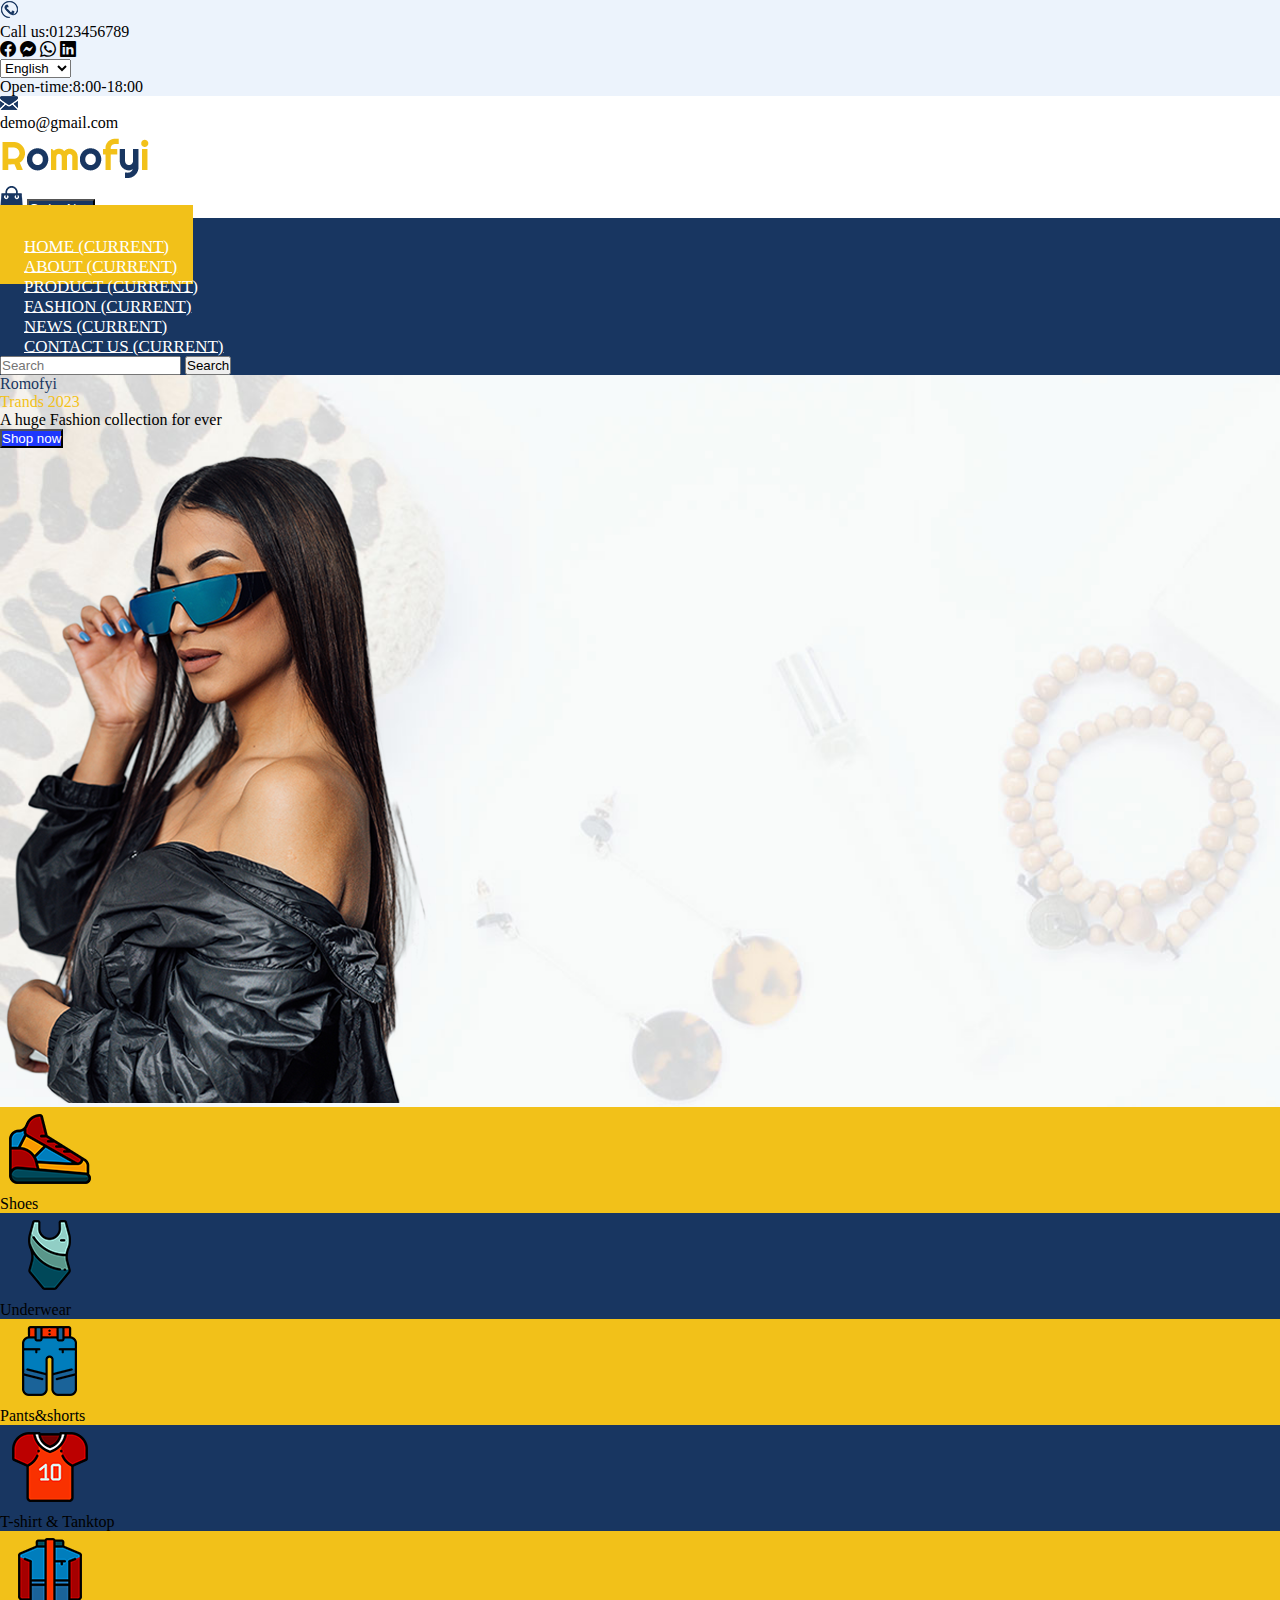
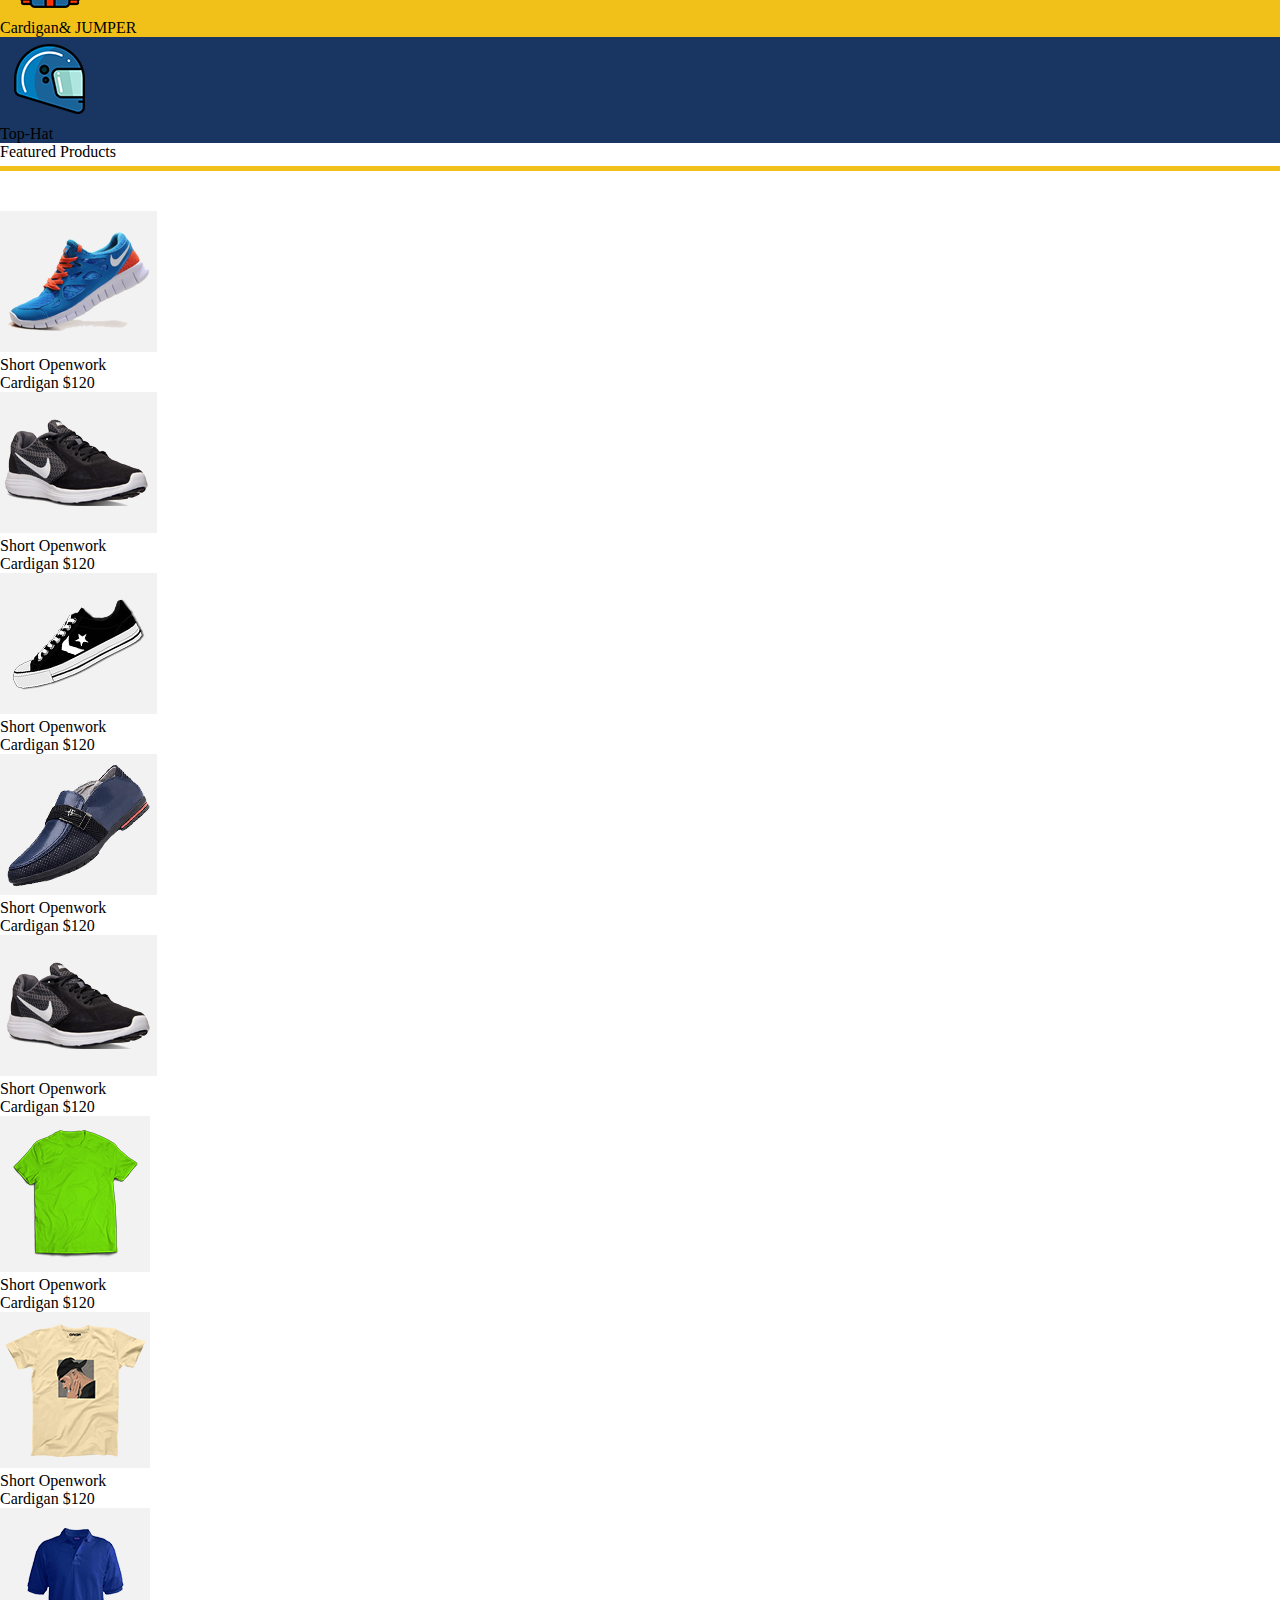
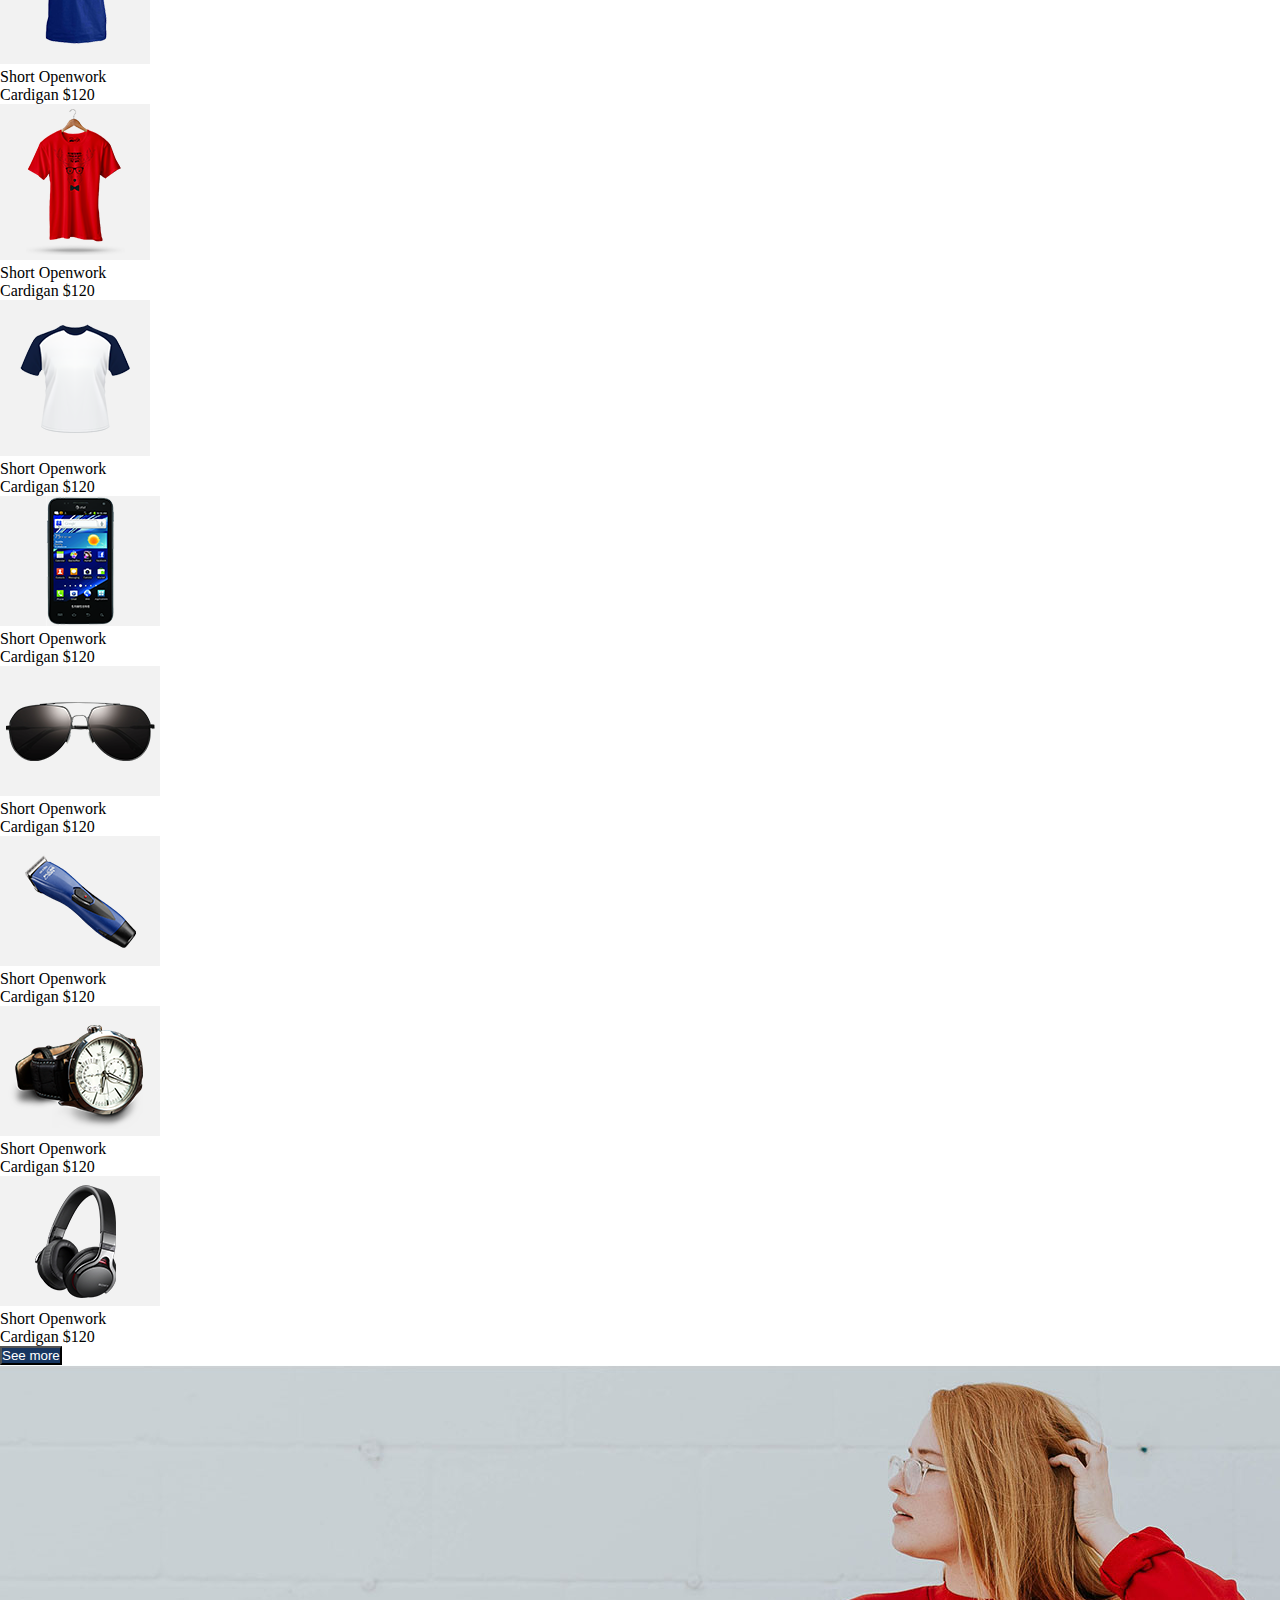
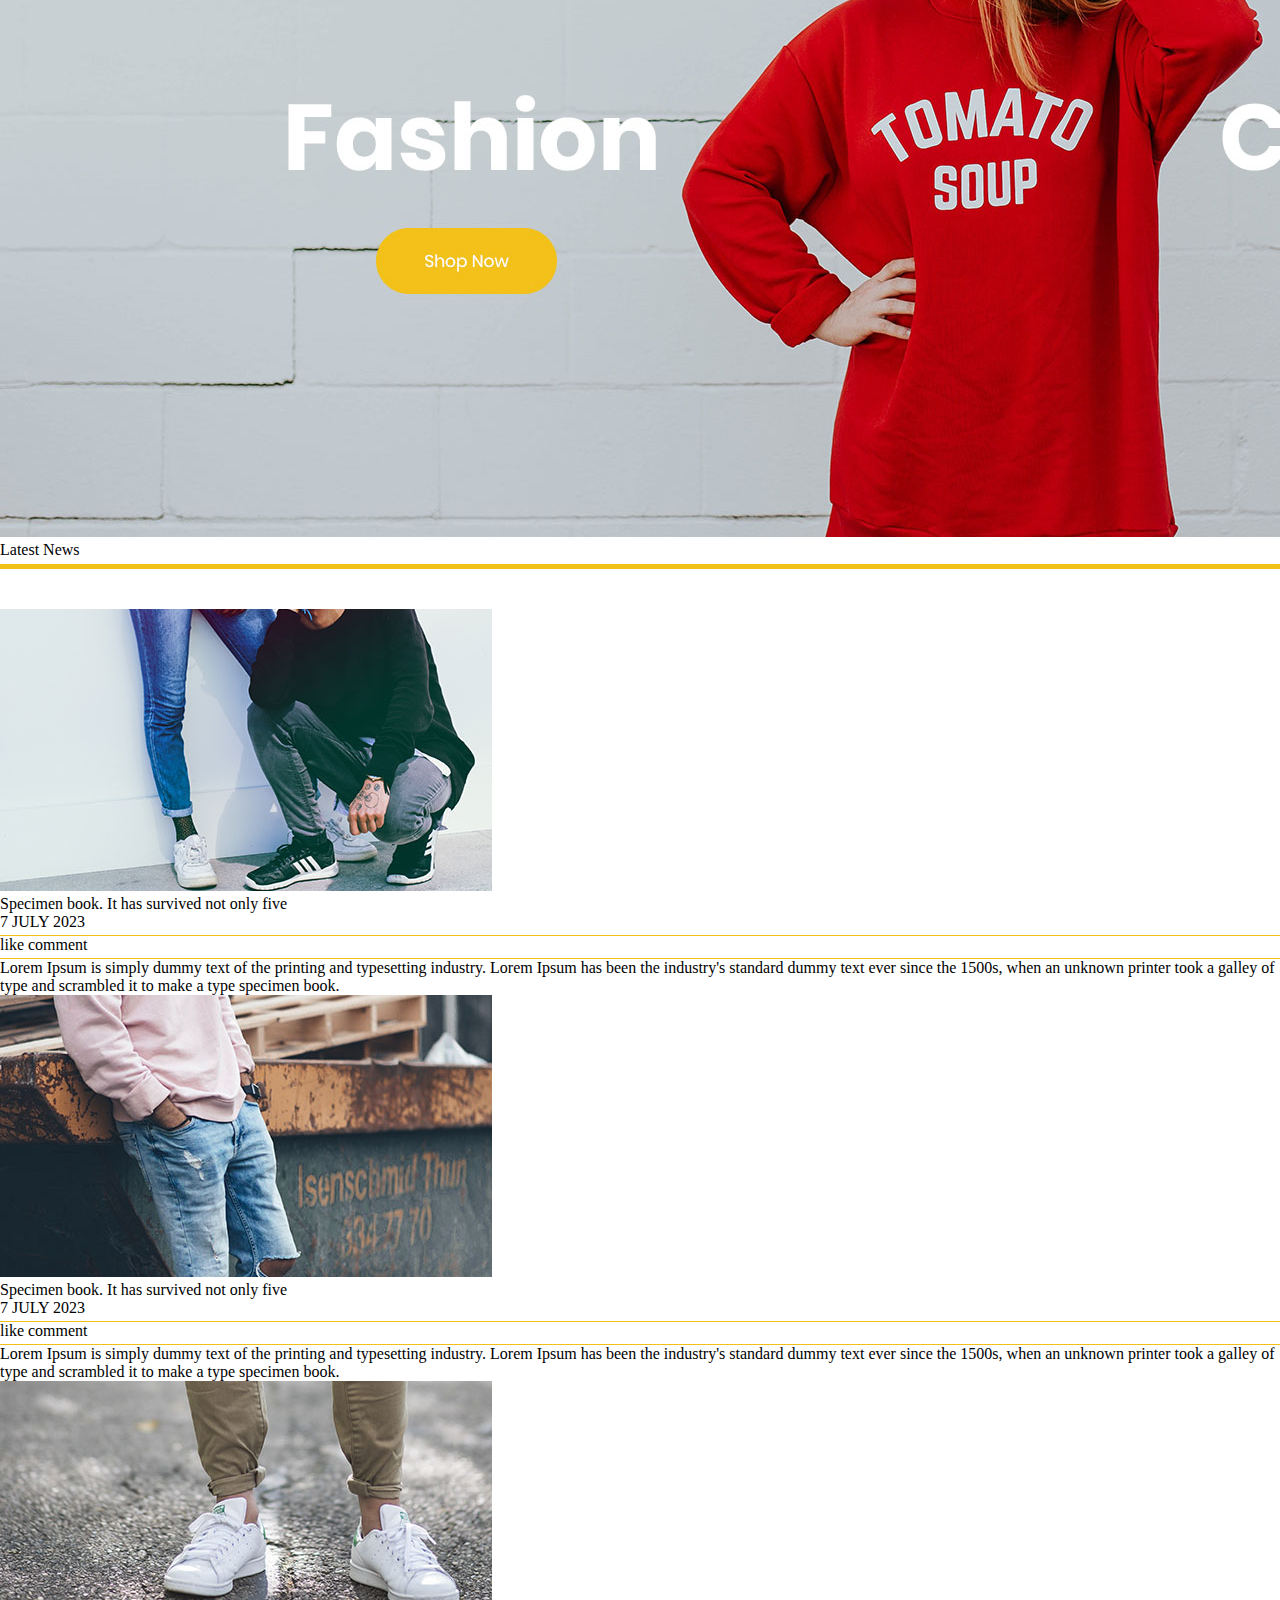
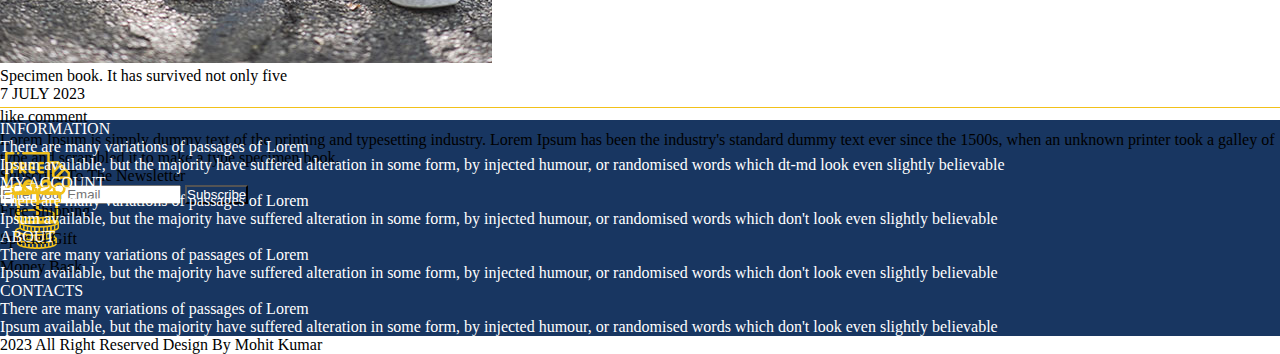
<file: romofyi-bootstrap/index.html>
<!doctype html>
<html lang="en">

<head>
    <meta charset="utf-8">
    <meta name="viewport" content="width=device-width, initial-scale=1">
    <title>Bootstrap demo</title>
    <link href="https://cdn.jsdelivr.net/npm/bootstrap@5.3.0/dist/css/bootstrap.min.css" rel="stylesheet"
        integrity="sha384-9ndCyUaIbzAi2FUVXJi0CjmCapSmO7SnpJef0486qhLnuZ2cdeRhO02iuK6FUUVM" crossorigin="anonymous">
    <link rel="stylesheet" href="style.css">
    <link rel="stylesheet" href="https://cdn.jsdelivr.net/npm/bootstrap-icons@1.10.5/font/bootstrap-icons.css">
</head>

<body>
    <!-- header start -->
    <header>
        <div class="container-fluid top-color d-none d-md-block ">
            <div class="container">
                <div class="row  justify-content-between">
                    <div class="col ">
                        <div class="call-box d-flex">
                            <img class="w-0" src="images/call.png" alt="">
                            <p class="call">Call us:0123456789</p>
                        </div>
                    </div>
                    <div class="col text-center ">
                        <i class="bi bi-facebook size"></i>
                        <i class="bi bi-messenger size"></i>
                        <i class="bi bi-whatsapp size"></i>
                        <i class="bi bi-linkedin size"></i>
                    </div>
                    <div class="col ">
                        <div class="box text-end ">
                            <select name="language" id="" class="select">
                                <option value="Choice1">English</option>
                                <option value="Choice2">German</option>
                                <option value="Choice3">falkia</option>
                                <option value="Choice4">Never1</option>
                            </select>
                            <p class="open">
                                Open-time:8:00-18:00
                            </p>
                        </div>
                    </div>
                </div>
            </div>
        </div>

        <div class="container-fluid d-none d-md-block">
            <div class="container">
                <div class="row ">
                    <div class="col">
                        <img src="images/email.png" alt="" class="msg ">
                        <p class="msg-text">demo@gmail.com</p>
                    </div>
                    <div class="col text-center">
                        <img src="images/logo.png" alt="" class="logo w">
                    </div>
                    <div class="col pt-3 ps-5 text-end">
                        <img src="images/shopping.png" alt="" class="shopping">
                        <button class=" shopping-button rounded-pill fw-bold dark-bg white-text">Order
                            Now</button>
                    </div>
                </div>
            </div>
        </div>
        <div class="container-fluid dark-bg">
            <div class="container">
                <div class="row">
                    <div class="col">
                        <nav class="navbar navbar-expand-sm navbar-light g ">
                            <div class="container">

                                <button class="navbar-toggler d-lg-none" type="button" data-bs-toggle="collapse"
                                    data-bs-target="#collapsibleNavId" aria-controls="collapsibleNavId"
                                    aria-expanded="false" aria-label="Toggle navigation">
                                    <span class="navbar-toggler-icon"></span>
                                </button>
                                <div class="collapse navbar-collapse" id="collapsibleNavId">
                                    <ul class="navbar-nav me-auto mt-2 mt-lg-0 ">
                                        <li class="nav-item">
                                            <a class="nav-link active white-text px-4  h3
                                            " href="index.html" aria-current="page">Home
                                                <span class="visually-hidden">(current)</span></a>
                                        </li>
                                        <li class="nav-item">
                                            <a class="nav-link white-text px-4  " href="about.html"
                                                aria-current="page">ABOUT
                                                <span class="visually-hidden">(current)</span></a>
                                        </li>
                                        <li class="nav-item">
                                            <a class="nav-link white-text px-4  " href="product.html"
                                                aria-current="page">PRODUCT
                                                <span class="visually-hidden">(current)</span></a>
                                        </li>
                                        <li class="nav-item">
                                            <a class="nav-link white-text px-4  " href="fashion.html"
                                                aria-current="page">FASHION
                                                <span class="visually-hidden">(current)</span></a>
                                        </li>
                                        <li class="nav-item">
                                            <a class="nav-link white-text px-4 " href="news.html"
                                                aria-current="page">NEWS
                                                <span class="visually-hidden">(current)</span></a>
                                        </li>
                                        <li class="nav-item">
                                            <a class="nav-link white-text px-4  " href="contact.html"
                                                aria-current="page">CONTACT
                                                US
                                                <span class="visually-hidden">(current)</span></a>
                                        </li>

                                    </ul>
                                    <form class="d-flex my-2 my-lg-0">
                                        <input class="form-control me-sm-2" type="text" placeholder="Search">
                                        <button class="btn btn-outline-success my-2 my-sm-0 fw-bold"
                                            type="submit">Search</button>
                                    </form>
                                </div>
                            </div>
                        </nav>


                    </div>
                </div>
            </div>
        </div>
    </header>
    <div class="container-fluid top-bg">
        <div class="container">
            <div class="row pt-5 pt-md-5">
                <div class="col-sm-12 col-md-6 py-lg-5 my-lg-5">
                    <p class="display-3 pt-5 fw-bold dark-text logo">
                        Romofyi
                    </p>
                    <p class="display-1 yellow fw-bold ">Trands 2023</p>
                    <p class="h5 fw-bold ">A huge Fashion collection for ever</p>
                    <button class="btn fw-bold blue-bg fw-bold py-3 px-5 rounded-pill mt-5 white-text">
                        Shop now
                    </button>
                </div>
                <div class="col-sm-12 col-md-6 text-end ">
                    <img class="w-75 padding" src="images/ban_img.png" alt="">
                </div>

            </div>
        </div>
    </div>
    <div class="container-fluid">
        <div class="row">
            <div class="col-12 col-md-2  align-middle yellow-bg py-5 justify-content-center ">
                <img class="d-flex m-auto pb-2" src="images/shoes.png" alt="">
                <p class="fw-bold text-white text-center h5 text-uppercase">Shoes</p>
            </div>
            <div class="col-12 col-md-2  text center dark-bg py-5">
                <img class="d-flex m-auto pb-2" src="images/underwear.png" alt="">
                <p class="fw-bold text-white text-center h5 text-uppercase">Underwear</p>
            </div>
            <div class="col-12 col-md-2  text center yellow-bg py-5">
                <img class="d-flex m-auto pb-2" src="images/pent.png" alt="">
                <p class="fw-bold text-white text-center h5 text-uppercase">Pants&shorts</p>
            </div>
            <div class="col-12 col-md-2  text center dark-bg py-5">
                <img class="d-flex m-auto pb-2" src="images/t_shart.png" alt="">
                <p class="fw-bold text-white text-center h5 text-uppercase">T-shirt & Tanktop </p>
            </div>
            <div class="col-12 col-md-2  text center yellow-bg py-5">
                <img class="d-flex m-auto pb-2" src="images/jakit.png" alt="">
                <p class="fw-bold text-white text-center h5 text-uppercase">Cardigan& JUMPER </p>
            </div>
            <div class="col-12 col-md-2  text center dark-bg py-5">
                <img class="d-flex m-auto pb-2" src="images/helbet.png" alt="">
                <p class="fw-bold text-white text-center h5 text-uppercase">Top-Hat</p>
            </div>
        </div>
    </div>
    <!-- product section start  -->
    <div class="container-fluid">
        <div class="container">
            <div class="row">
                <div class="col">
                    <p class="display-6 fw-bold pt-5 under-line">Featured Products</p>
                </div>
            </div>
            <div class="row row-cols-1 row-cols-lg-5 g-2 g-lg-3 text-center ">
                <div class="col ">
                    <img src="images/shoes1.png" alt="" class="img1 p-bg text-center py-5 px-4">
                    <p class="h6 text-center text-md-start md-ps-3 pt-4">Short Openwork <br>
                        Cardigan $120</p>
                </div>
                <div class="col ">
                    <img src="images/shoes2.png" alt="" class="img1 p-bg text-center py-5 px-2 px-md-4">
                    <p class="h6 text-center  text-md-start ps-3 pt-4">Short Openwork <br>
                        Cardigan $120</p>
                </div>
                <div class="col ">
                    <img src="images/shoes3.png" alt="" class="img1 p-bg text-center py-5 px-2 px-md-4">
                    <p class="h6 text-center  text-md-start ps-3 pt-4">Short Openwork <br>
                        Cardigan $120</p>
                </div>
                <div class="col ">
                    <img src="images/shoes4.png" alt="" class="img1 p-bg text-center py-5 px-2 px-md-4">
                    <p class="h6 text-center  text-md-start ps-3 pt-4">Short Openwork <br>
                        Cardigan $120</p>
                </div>
                <div class="col ">
                    <img src="images/shoes5.png" alt="" class="img1 p-bg text-center py-5 px-2 px-md-4">
                    <p class="h6 text-center  text-md-start ps-3 pt-4">Short Openwork <br>
                        Cardigan $120</p>
                </div>
                <div class="col ">
                    <img src="images/tisat1.png" alt="" class="img1 p-bg text-center py-5 px-2 px-md-4">
                    <p class="h6 text-center  text-md-start ps-3 pt-4">Short Openwork <br>
                        Cardigan $120</p>
                </div>
                <div class="col ">
                    <img src="images/tisat2.png" alt="" class="img1 p-bg text-center py-5 px-2 px-md-4">
                    <p class="h6 text-center  text-md-start ps-3 pt-4">Short Openwork <br>
                        Cardigan $120</p>
                </div>
                <div class="col ">
                    <img src="images/tisat3.png" alt="" class="img1 p-bg text-center py-5 px-2 px-md-4">
                    <p class="h6 text-center  text-md-start ps-3 pt-4">Short Openwork <br>
                        Cardigan $120</p>
                </div>
                <div class="col ">
                    <img src="images/tisat4.png" alt="" class="img1 p-bg text-center py-5 px-2 px-md-4">
                    <p class="h6 text-center  text-md-start ps-3 pt-4">Short Openwork <br>
                        Cardigan $120</p>
                </div>
                <div class="col ">
                    <img src="images/tisat5.png" alt="" class="img1 p-bg text-center py-5 px-2 px-md-4">
                    <p class="h6 text-center  text-md-start ps-3 pt-4">Short Openwork <br>
                        Cardigan $120</p>
                </div>
                <div class="col ">
                    <img src="images/mix1.png" alt="" class="img1 p-bg text-center py-5 px-2 px-md-4">
                    <p class="h6 text-center text-md-start ps-3 pt-4">Short Openwork <br>
                        Cardigan $120</p>
                </div>
                <div class="col ">
                    <img src="images/mix2.png" alt="" class="img1 p-bg text-center py-5 px-2 px-md-4">
                    <p class="h6 text-center text-md-start ps-3 pt-4">Short Openwork <br>
                        Cardigan $120</p>
                </div>
                <div class="col ">
                    <img src="images/mix3.png" alt="" class="img1 p-bg text-center py-5 px-2 px-md-4">
                    <p class="h6 text-center text-md-start ps-3 pt-4">Short Openwork <br>
                        Cardigan $120</p>
                </div>
                <div class="col ">
                    <img src="images/mix4.png" alt="" class="img1 p-bg text-center py-5 px-2 px-md-4">
                    <p class="h6 text-center text-md-start ps-3 pt-4">Short Openwork <br>
                        Cardigan $120</p>
                </div>
                <div class="col d-none d-md-block">
                    <img src="images/mix5.png
                    " alt="" class="img1 p-bg text-center px-2 px-md-4 py-5">
                    <p class="h6 text-start ps-3 pt-4">Short Openwork <br>
                        Cardigan $120</p>
                </div>



            </div>
            <div class="col text-center py-5">
                <button class="btn dark-bg btn-lg white-text rounded-pill px-5 fw-bold">See more</button>
            </div>

        </div>
    </div>
    <!-- product section  end  -->
    <!-- fashion section start -->
    <div class="container-fluid py-5 my-5">

        <img src="images/fashion.jpg" alt="" class="w-100">

    </div>
    <!-- fashion section  end -->
    <!-- NEWS section start -->
    <div class="conaainer-fluid">
        <div class="container">
            <div class="row">
                <div class="col">
                    <p class="display-6 fw-bold pt-5 under-line">Latest News</p>
                </div>
            </div>
            <div class="row">
                <div class="col-12 col-md-4">
                    <img src="images/news_img1.jpg" alt="" class="w-100">
                </div>
                <div class="col-12 col-md-8 px-5">
                    <p class="h2 py-2">Specimen book. It has survived not only five</p>
                    <div class="text d-flex justify-content-between pb-3">
                        <p class="lead under-line2">7 JULY 2023</p>
                        <p class="lead under-line2">
                            like comment
                        </p>
                    </div>
                    <p class="lead lh-lg">
                        Lorem Ipsum is simply dummy text of the printing and typesetting industry. Lorem Ipsum has
                        been
                        the industry's standard
                        dummy text ever since the 1500s, when an unknown printer took a galley of type and scrambled
                        it
                        to make a type specimen
                        book.
                    </p>
                </div>
            </div>
            <div class="row">
                <div class="col-12 col-md-4">
                    <img src="images/news_img2.jpg" alt="" class="w-100">
                </div>
                <div class="col-12 col-md-8 px-5">
                    <p class="h2 py-2">Specimen book. It has survived not only five</p>
                    <div class="text d-flex justify-content-between pb-3">
                        <p class="lead under-line2">7 JULY 2023</p>
                        <p class="lead under-line2">
                            like comment
                        </p>
                    </div>
                    <p class="lead lh-lg">
                        Lorem Ipsum is simply dummy text of the printing and typesetting industry. Lorem Ipsum has
                        been
                        the industry's standard
                        dummy text ever since the 1500s, when an unknown printer took a galley of type and scrambled
                        it
                        to make a type specimen
                        book.
                    </p>
                </div>
            </div>
            <div class="row">
                <div class="col-12 col-md-4">
                    <img src="images/news_img3.jpg" alt="" class="w-100">
                </div>
                <div class="col-12 col-md-8 px-5">
                    <p class="h2 py-2">Specimen book. It has survived not only five</p>
                    <div class="text d-flex justify-content-between pb-3">
                        <p class="lead under-line2">7 JULY 2023</p>
                        <p class="lead under-line2">
                            like comment
                        </p>
                    </div>
                    <p class="lead lh-lg">
                        Lorem Ipsum is simply dummy text of the printing and typesetting industry. Lorem Ipsum has
                        been
                        the industry's standard
                        dummy text ever since the 1500s, when an unknown printer took a galley of type and scrambled
                        it
                        to make a type specimen
                        book.
                    </p>
                </div>
            </div>
            <div class="row pt-5">
                <div class="col">
                    <div class="subscribe d-flex">
                        <p class="h2">Subscribe To The Newsletter</p>
                        <div class="input-group mb-3 w-50 ms-auto">
                            <input type="text" class="form-control py-3 ps-3 pe-5 rounded-start-pill"
                                placeholder="Enter your Email" aria-label="Recipient's username"
                                aria-describedby="button-addon2">
                            <button class="btn dark-bg white-text rounded-end-pill px-5 fw-bold" type="button"
                                id="button-addon2">Subscribe</button>
                        </div>

                    </div>
                </div>
            </div>
        </div>
        <!-- news section ends -->
        <div class="container">
            <div class="row">
                <div class="col text-center  px-5  mt-5 pt-5">
                    <div class="gift shadow px-3 pt-5 pb-2  pb-md-4 bg-white mb-1">
                        <i> <img src="images/icon_mony.png" alt=""></i>
                        <p class="text-center">Money Back</p>
                    </div>
                </div>
                <div class="col text-center  px-5  mt-5 pt-5">
                    <div class="gift shadow px-3 pt-5 pb-2  pb-md-4 bg-white mb-1    ">
                        <i> <img src="images/icon_gift.png" alt=""></i>
                        <p class="text-center">Special Gift</p>
                    </div>
                </div>
                <div class="col text-center  px-5 mt-5 pt-5">
                    <div class="gift shadow px-3 pt-5 pb-2  pb-md-4  bg-white ">
                        <i> <img src="images/icon_car.png" alt=""></i>
                        <p class="text-center">Free Shipping</p>
                    </div>
                </div>
            </div>
        </div>
    </div>
    <div class="footer">
        <div class="container-fluid dark-bg white-text">
            <div class="container">
                <div class="row pb-5">
                    <div class="col-12 col-md-3 px-5 pt-5 mt-5">
                        <p class="h3 pt-4 pt-md-5 mt-md-5">INFORMATION</p>
                        <p class="lead fw-semibold pt-3 pt-md-4">There are many variations of passages of Lorem<br>
                            Ipsum
                            available,
                            but
                            the
                            majority
                            have suffered alteration in some form,
                            by injected humour, or randomised words which dt-md look even slightly believable</p>
                    </div>
                    <div class="col-12 col-md-3 px-5 pt-md-5 mt-md-5">
                        <p class="h3 pt-4 pt-md-5 mt-md-5">MY ACCOUNT</p>
                        <p class="lead fw-semibold pt-3 pt-md-4">There are many variations of passages of Lorem<br>
                            Ipsum
                            available,
                            but
                            the
                            majority
                            have suffered alteration in some form,
                            by injected humour, or randomised words which don't look even slightly believable</p>
                    </div>
                    <div class="col-12 col-md-3 px-5 pt-md-5 mt-md-5">
                        <p class="h3 pt-4 pt-md-5 mt-md-5">ABOUT</p>
                        <p class="lead fw-semibold pt-3 pt-md-4">There are many variations of passages of Lorem<br>
                            Ipsum
                            available,
                            but
                            the
                            majority
                            have suffered alteration in some form,
                            by injected humour, or randomised words which don't look even slightly believable</p>
                    </div>
                    <div class="col-12 col-md-3 px-5 pt-md-5 mt-md-5">
                        <p class="h3 pt-md-5 mt-md-5">CONTACTS</p>
                        <p class="lead fw-semibold pt-3 pt-md-4">There are many variations of passages of Lorem<br>
                            Ipsum
                            available,
                            but
                            the
                            majority
                            have suffered alteration in some form,
                            by injected humour, or randomised words which don't look even slightly believable</p>
                    </div>
                </div>
            </div>
        </div>
        <div class="copyright text-center h4 py-3">
            2023 All Right Reserved Design By Mohit Kumar
        </div>
    </div>
    <script src="https://cdn.jsdelivr.net/npm/bootstrap@5.3.0/dist/js/bootstrap.bundle.min.js"
        integrity="sha384-geWF76RCwLtnZ8qwWowPQNguL3RmwHVBC9FhGdlKrxdiJJigb/j/68SIy3Te4Bkz"
        crossorigin="anonymous"></script>
</body>

</html>
</file>
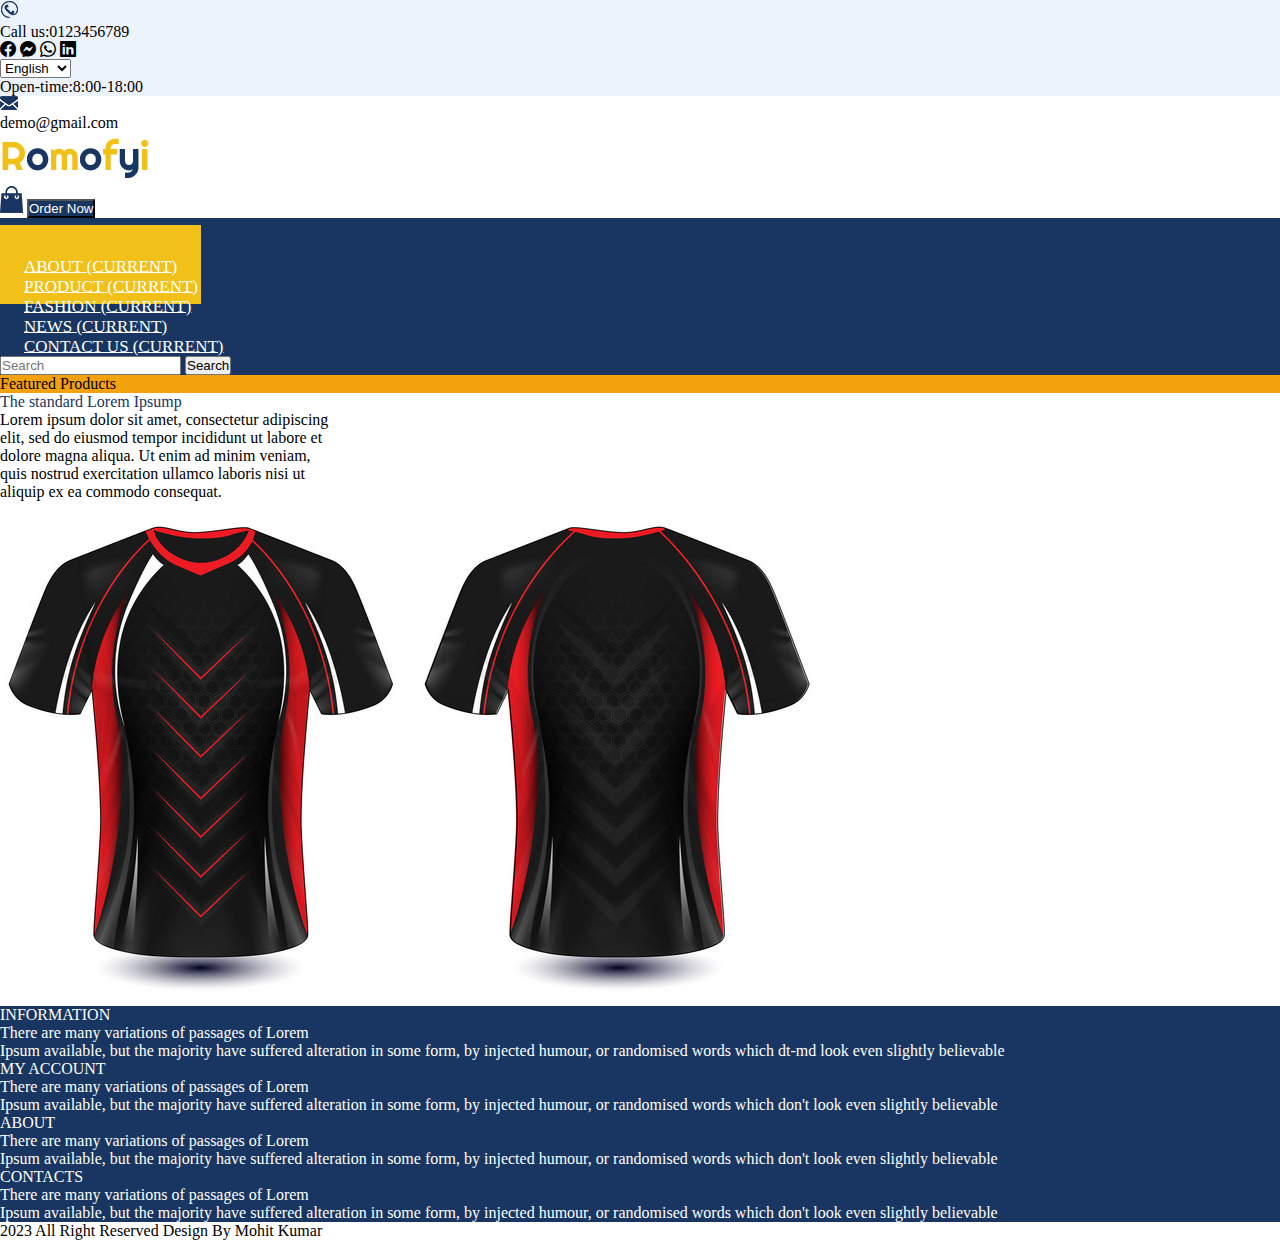
<file: romofyi-bootstrap/about.html>
<!doctype html>
<html lang="en">

<head>
    <meta charset="utf-8">
    <meta name="viewport" content="width=device-width, initial-scale=1">
    <title>Bootstrap demo</title>
    <link href="https://cdn.jsdelivr.net/npm/bootstrap@5.3.0/dist/css/bootstrap.min.css" rel="stylesheet"
        integrity="sha384-9ndCyUaIbzAi2FUVXJi0CjmCapSmO7SnpJef0486qhLnuZ2cdeRhO02iuK6FUUVM" crossorigin="anonymous">
    <link rel="stylesheet" href="style.css">
    <link rel="stylesheet" href="https://cdn.jsdelivr.net/npm/bootstrap-icons@1.10.5/font/bootstrap-icons.css">
</head>

<body>
    <!-- header start -->
    <header>
        <div class="container-fluid top-color d-none d-md-block ">
            <div class="container">
                <div class="row  justify-content-between">
                    <div class="col ">
                        <div class="call-box d-flex">
                            <img class="w-0" src="images/call.png" alt="">
                            <p class="call">Call us:0123456789</p>
                        </div>
                    </div>
                    <div class="col text-center ">
                        <i class="bi bi-facebook size"></i>
                        <i class="bi bi-messenger size"></i>
                        <i class="bi bi-whatsapp size"></i>
                        <i class="bi bi-linkedin size"></i>
                    </div>
                    <div class="col ">
                        <div class="box text-end ">
                            <select name="language" id="" class="select">
                                <option value="Choice1">English</option>
                                <option value="Choice2">German</option>
                                <option value="Choice3">falkia</option>
                                <option value="Choice4">Never1</option>
                            </select>
                            <p class="open">
                                Open-time:8:00-18:00
                            </p>
                        </div>
                    </div>
                </div>
            </div>
        </div>

        <div class="container-fluid d-none d-md-block">
            <div class="container">
                <div class="row ">
                    <div class="col">
                        <img src="images/email.png" alt="" class="msg ">
                        <p class="msg-text">demo@gmail.com</p>
                    </div>
                    <div class="col text-center">
                        <img src="images/logo.png" alt="" class="logo w">
                    </div>
                    <div class="col pt-3 ps-5 text-end">
                        <img src="images/shopping.png" alt="" class="shopping">
                        <button class=" shopping-button rounded-pill fw-bold dark-bg white-text">Order
                            Now</button>
                    </div>
                </div>
            </div>
        </div>
        <div class="container-fluid dark-bg">
            <div class="container">
                <div class="row">
                    <div class="col">
                        <nav class="navbar navbar-expand-sm navbar-light g ">
                            <div class="container">

                                <button class="navbar-toggler d-lg-none" type="button" data-bs-toggle="collapse"
                                    data-bs-target="#collapsibleNavId" aria-controls="collapsibleNavId"
                                    aria-expanded="false" aria-label="Toggle navigation">
                                    <span class="navbar-toggler-icon"></span>
                                </button>
                                <div class="collapse navbar-collapse" id="collapsibleNavId">
                                    <ul class="navbar-nav me-auto mt-2 mt-lg-0 ">
                                        <li class="nav-item">
                                            <a class="nav-link  white-text px-4  h3
                                                                                        " href="index.html"
                                                aria-current="page">Home
                                                <span class="visually-hidden">(current)</span></a>
                                        </li>
                                        <li class="nav-item">
                                            <a class="nav-link white-text px-4 active " href="about.html"
                                                aria-current="page">ABOUT
                                                <span class="visually-hidden">(current)</span></a>
                                        </li>
                                        <li class="nav-item">
                                            <a class="nav-link white-text px-4  " href="product.html"
                                                aria-current="page">PRODUCT
                                                <span class="visually-hidden">(current)</span></a>
                                        </li>
                                        <li class="nav-item">
                                            <a class="nav-link white-text px-4  " href="fashion.html"
                                                aria-current="page">FASHION
                                                <span class="visually-hidden">(current)</span></a>
                                        </li>
                                        <li class="nav-item">
                                            <a class="nav-link white-text px-4 " href="news.html"
                                                aria-current="page">NEWS
                                                <span class="visually-hidden">(current)</span></a>
                                        </li>
                                        <li class="nav-item">
                                            <a class="nav-link white-text px-4  " href="contact.html"
                                                aria-current="page">CONTACT
                                                US
                                                <span class="visually-hidden">(current)</span></a>
                                        </li>

                                    </ul>
                                    <form class="d-flex my-2 my-lg-0">
                                        <input class="form-control me-sm-2" type="text" placeholder="Search">
                                        <button class="btn btn-outline-success my-2 my-sm-0 fw-bold"
                                            type="submit">Search</button>
                                    </form>
                                </div>
                            </div>
                        </nav>
                    </div>
                </div>
            </div>
        </div>
    </header>

    <div class="container-fluid dark-yellow mb-5 ">
        <div class="container py-3 text-center ">
            <div class="row">
                <div class="col">
                    <p class="display-3 fw-bolder text-white">Featured Products</p>
                </div>
            </div>
        </div>
    </div>
    <div class="container-fluid">
        <div class="container">
            <div class="row py-5    ">
                <div class="col-12 col-md-6 ">
                    <p class="h2 fw-bolder dark-text pt-5 ">The standard Lorem Ipsump </p>
                    <p class="lead fw-semibold pt-3 "> Lorem ipsum dolor sit amet, consectetur adipiscing <br>elit, sed
                        do
                        eiusmod
                        tempor
                        incididunt ut labore
                        et <br>dolore magna
                        aliqua. Ut enim ad minim veniam,<br> quis nostrud exercitation ullamco laboris nisi ut
                        <br>aliquip ex ea
                        commodo consequat.
                    </p>
                </div>
                <div class="col-12 col-md-6">
                    <img src="images/black-red.png" alt="" class="w-100">
                </div>
            </div>
        </div>
    </div>
    <div class="footer">
        <div class="container-fluid dark-bg white-text">
            <div class="container">
                <div class="row pb-5">
                    <div class="col-12 col-md-3 px-5 pt-5 mt-5">
                        <p class="h3 pt-4 pt-md-5 mt-md-5">INFORMATION</p>
                        <p class="lead fw-semibold pt-3 pt-md-4">There are many variations of passages of Lorem<br>
                            Ipsum
                            available,
                            but
                            the
                            majority
                            have suffered alteration in some form,
                            by injected humour, or randomised words which dt-md look even slightly believable</p>
                    </div>
                    <div class="col-12 col-md-3 px-5 pt-md-5 mt-md-5">
                        <p class="h3 pt-4 pt-md-5 mt-md-5">MY ACCOUNT</p>
                        <p class="lead fw-semibold pt-3 pt-md-4">There are many variations of passages of Lorem<br>
                            Ipsum
                            available,
                            but
                            the
                            majority
                            have suffered alteration in some form,
                            by injected humour, or randomised words which don't look even slightly believable</p>
                    </div>
                    <div class="col-12 col-md-3 px-5 pt-md-5 mt-md-5">
                        <p class="h3 pt-4 pt-md-5 mt-md-5">ABOUT</p>
                        <p class="lead fw-semibold pt-3 pt-md-4">There are many variations of passages of Lorem<br>
                            Ipsum
                            available,
                            but
                            the
                            majority
                            have suffered alteration in some form,
                            by injected humour, or randomised words which don't look even slightly believable</p>
                    </div>
                    <div class="col-12 col-md-3 px-5 pt-md-5 mt-md-5">
                        <p class="h3 pt-md-5 mt-md-5">CONTACTS</p>
                        <p class="lead fw-semibold pt-3 pt-md-4">There are many variations of passages of Lorem<br>
                            Ipsum
                            available,
                            but
                            the
                            majority
                            have suffered alteration in some form,
                            by injected humour, or randomised words which don't look even slightly believable</p>
                    </div>
                </div>
            </div>
        </div>
        <div class="copyright text-center h4 py-3">
            2023 All Right Reserved Design By Mohit Kumar
        </div>
    </div>
    <script src="https://cdn.jsdelivr.net/npm/bootstrap@5.3.0/dist/js/bootstrap.bundle.min.js"
        integrity="sha384-geWF76RCwLtnZ8qwWowPQNguL3RmwHVBC9FhGdlKrxdiJJigb/j/68SIy3Te4Bkz"
        crossorigin="anonymous"></script>
</body>

</html>
</file>
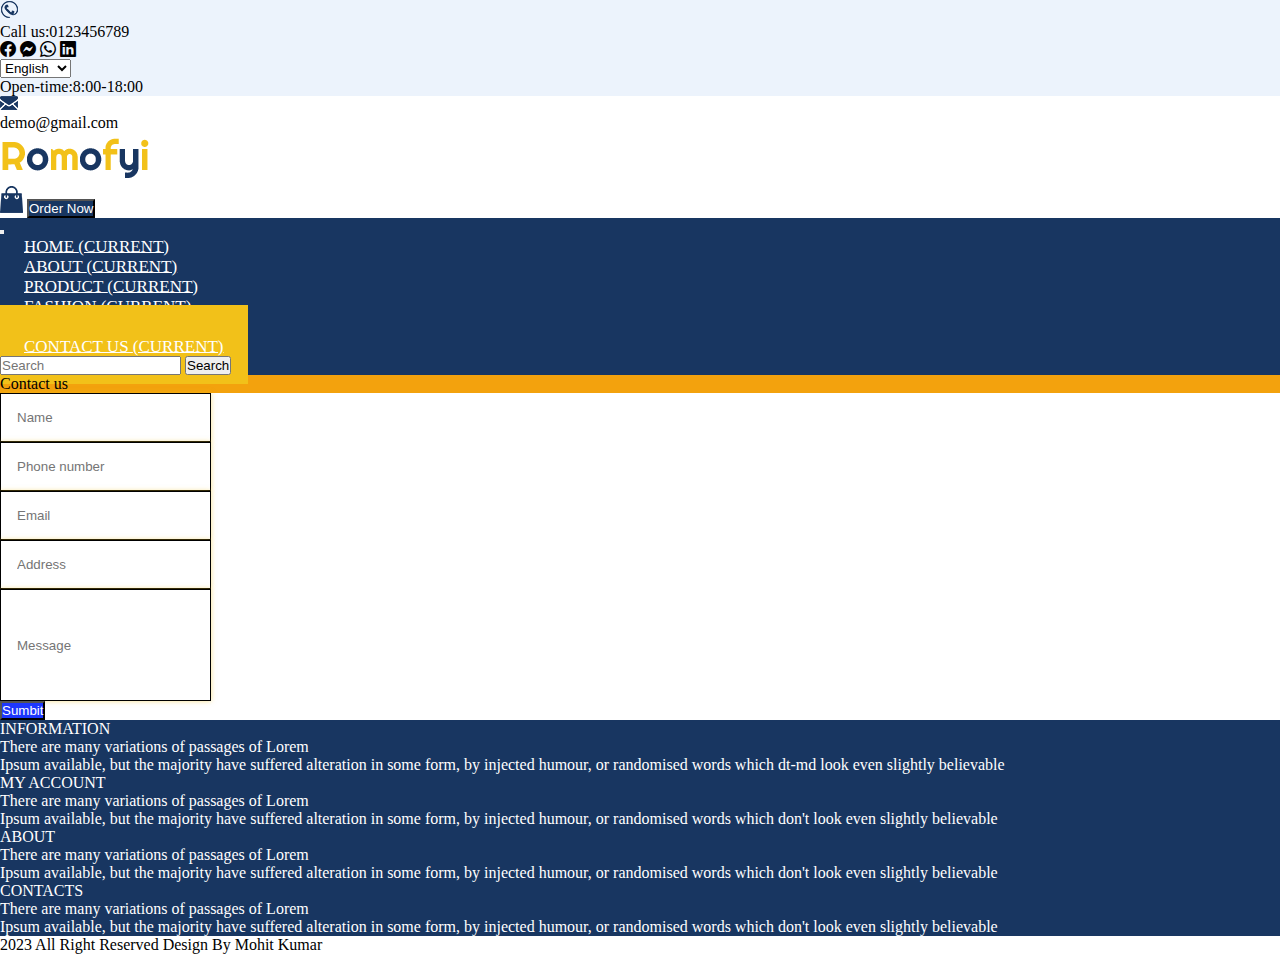
<file: romofyi-bootstrap/contact.html>
<!doctype html>
<html lang="en">

<head>
    <meta charset="utf-8">
    <meta name="viewport" content="width=device-width, initial-scale=1">
    <title>Bootstrap demo</title>
    <link href="https://cdn.jsdelivr.net/npm/bootstrap@5.3.0/dist/css/bootstrap.min.css" rel="stylesheet"
        integrity="sha384-9ndCyUaIbzAi2FUVXJi0CjmCapSmO7SnpJef0486qhLnuZ2cdeRhO02iuK6FUUVM" crossorigin="anonymous">
    <link rel="stylesheet" href="style.css">
    <link rel="stylesheet" href="https://cdn.jsdelivr.net/npm/bootstrap-icons@1.10.5/font/bootstrap-icons.css">
</head>

<body>
    <!-- header start -->
    <header>
        <div class="container-fluid top-color d-none d-md-block ">
            <div class="container">
                <div class="row  justify-content-between">
                    <div class="col ">
                        <div class="call-box d-flex">
                            <img class="w-0" src="images/call.png" alt="">
                            <p class="call">Call us:0123456789</p>
                        </div>
                    </div>
                    <div class="col text-center ">
                        <i class="bi bi-facebook size"></i>
                        <i class="bi bi-messenger size"></i>
                        <i class="bi bi-whatsapp size"></i>
                        <i class="bi bi-linkedin size"></i>
                    </div>
                    <div class="col ">
                        <div class="box text-end ">
                            <select name="language" id="" class="select">
                                <option value="Choice1">English</option>
                                <option value="Choice2">German</option>
                                <option value="Choice3">falkia</option>
                                <option value="Choice4">Never1</option>
                            </select>
                            <p class="open">
                                Open-time:8:00-18:00
                            </p>
                        </div>
                    </div>
                </div>
            </div>
        </div>

        <div class="container-fluid d-none d-md-block">
            <div class="container">
                <div class="row ">
                    <div class="col">
                        <img src="images/email.png" alt="" class="msg ">
                        <p class="msg-text">demo@gmail.com</p>
                    </div>
                    <div class="col text-center">
                        <img src="images/logo.png" alt="" class="logo w">
                    </div>
                    <div class="col pt-3 ps-5 text-end">
                        <img src="images/shopping.png" alt="" class="shopping">
                        <button class=" shopping-button rounded-pill fw-bold dark-bg white-text">Order
                            Now</button>
                    </div>
                </div>
            </div>
        </div>
        <div class="container-fluid dark-bg">
            <div class="container">
                <div class="row">
                    <div class="col">
                        <nav class="navbar navbar-expand-sm navbar-light g ">
                            <div class="container">

                                <button class="navbar-toggler d-lg-none" type="button" data-bs-toggle="collapse"
                                    data-bs-target="#collapsibleNavId" aria-controls="collapsibleNavId"
                                    aria-expanded="false" aria-label="Toggle navigation">
                                    <span class="navbar-toggler-icon"></span>
                                </button>
                                <div class="collapse navbar-collapse" id="collapsibleNavId">
                                    <ul class="navbar-nav me-auto mt-2 mt-lg-0 ">
                                        <li class="nav-item">
                                            <a class="nav-link  white-text px-4  h3
                                                                                        " href="index.html"
                                                aria-current="page">Home
                                                <span class="visually-hidden">(current)</span></a>
                                        </li>
                                        <li class="nav-item">
                                            <a class="nav-link white-text px-4  " href="about.html"
                                                aria-current="page">ABOUT
                                                <span class="visually-hidden">(current)</span></a>
                                        </li>
                                        <li class="nav-item">
                                            <a class="nav-link white-text px-4  " href="product.html"
                                                aria-current="page">PRODUCT
                                                <span class="visually-hidden">(current)</span></a>
                                        </li>
                                        <li class="nav-item">
                                            <a class="nav-link white-text px-4  " href="fashion.html"
                                                aria-current="page">FASHION
                                                <span class="visually-hidden">(current)</span></a>
                                        </li>
                                        <li class="nav-item">
                                            <a class="nav-link white-text px-4 " href="news.html"
                                                aria-current="page">NEWS
                                                <span class="visually-hidden">(current)</span></a>
                                        </li>
                                        <li class="nav-item">
                                            <a class="nav-link white-text px-4 active " href="contact.html"
                                                aria-current="page">CONTACT
                                                US
                                                <span class="visually-hidden">(current)</span></a>
                                        </li>

                                    </ul>
                                    <form class="d-flex my-2 my-lg-0">
                                        <input class="form-control me-sm-2" type="text" placeholder="Search">
                                        <button class="btn btn-outline-success my-2 my-sm-0 fw-bold"
                                            type="submit">Search</button>
                                    </form>
                                </div>
                            </div>
                        </nav>
                    </div>
                </div>
            </div>
        </div>
    </header>
    <div class="container-fluid dark-yellow ">
        <div class="container py-3 text-center ">
            <div class="row">
                <div class="col">
                    <p class="display-3 fw-bolder text-white">Contact us</p>
                </div>
            </div>
        </div>
    </div>
    <div class="container-fluid">
        <div class="container pt-5">
            <div class="row pt-5">
                <div class="col-12 col-md-6">
                    <input type="text" placeholder="Name" class="w-100  contact my-2 mx-sm-0 mx-md-1  ">
                </div>
                <div class="col-12 col-md-6">
                    <input type="number" placeholder="Phone number" class="w-100  contact my-2 mx-sm-0 mx-md-1">
                </div>
                <div class="col-12 col-md-6">
                    <input type="email" placeholder="Email" class="w-100  contact my-2 mx-sm-0 mx-md-1">
                </div>
                <div class="col-12 col-md-6">
                    <input type="text" placeholder="Address" class="w-100  contact my-2 mx-sm-0 mx-md-1">
                </div>
                <div class="col-12 ">
                    <input type="text" placeholder="Message " class="w-100  contactt my-2 mx-sm-0 mx-md-1 ">
                </div>
                <button class="btn fw-bold blue-bg fw-bold py-3 px-4 rounded-pill my-5 white-text">
                    Sumbit
                </button>
            </div>

        </div>
    </div>
    <div class="footer">
        <div class="container-fluid dark-bg white-text">
            <div class="container">
                <div class="row pb-5">
                    <div class="col-12 col-md-3 px-5 pt-5 mt-5">
                        <p class="h3 pt-4 pt-md-5 mt-md-5">INFORMATION</p>
                        <p class="lead fw-semibold pt-3 pt-md-4">There are many variations of passages of Lorem<br>
                            Ipsum
                            available,
                            but
                            the
                            majority
                            have suffered alteration in some form,
                            by injected humour, or randomised words which dt-md look even slightly believable</p>
                    </div>
                    <div class="col-12 col-md-3 px-5 pt-md-5 mt-md-5">
                        <p class="h3 pt-4 pt-md-5 mt-md-5">MY ACCOUNT</p>
                        <p class="lead fw-semibold pt-3 pt-md-4">There are many variations of passages of Lorem<br>
                            Ipsum
                            available,
                            but
                            the
                            majority
                            have suffered alteration in some form,
                            by injected humour, or randomised words which don't look even slightly believable</p>
                    </div>
                    <div class="col-12 col-md-3 px-5 pt-md-5 mt-md-5">
                        <p class="h3 pt-4 pt-md-5 mt-md-5">ABOUT</p>
                        <p class="lead fw-semibold pt-3 pt-md-4">There are many variations of passages of Lorem<br>
                            Ipsum
                            available,
                            but
                            the
                            majority
                            have suffered alteration in some form,
                            by injected humour, or randomised words which don't look even slightly believable</p>
                    </div>
                    <div class="col-12 col-md-3 px-5 pt-md-5 mt-md-5">
                        <p class="h3 pt-md-5 mt-md-5">CONTACTS</p>
                        <p class="lead fw-semibold pt-3 pt-md-4">There are many variations of passages of Lorem<br>
                            Ipsum
                            available,
                            but
                            the
                            majority
                            have suffered alteration in some form,
                            by injected humour, or randomised words which don't look even slightly believable</p>
                    </div>
                </div>
            </div>
        </div>
        <div class="copyright text-center h4 py-3">
            2023 All Right Reserved Design By Mohit Kumar
        </div>
    </div>
    <script src="https://cdn.jsdelivr.net/npm/bootstrap@5.3.0/dist/js/bootstrap.bundle.min.js"
        integrity="sha384-geWF76RCwLtnZ8qwWowPQNguL3RmwHVBC9FhGdlKrxdiJJigb/j/68SIy3Te4Bkz"
        crossorigin="anonymous"></script>
</body>

</html>
</file>
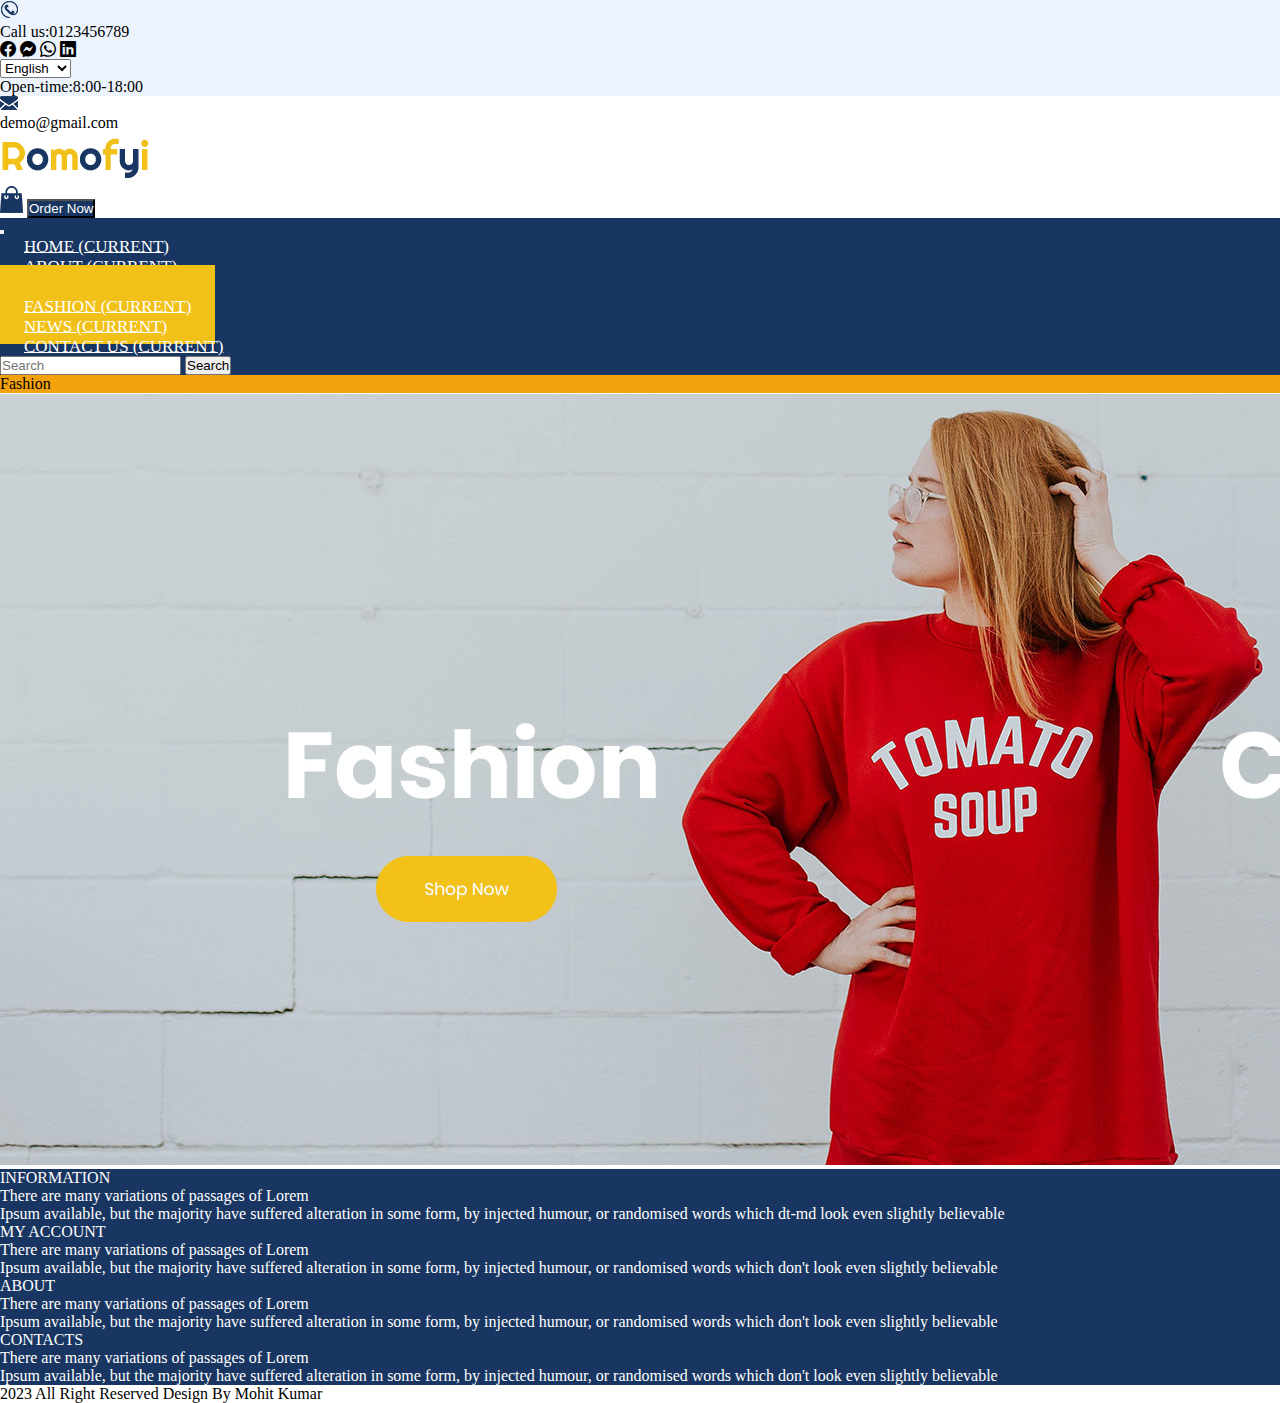
<file: romofyi-bootstrap/fashion.html>
<!doctype html>
<html lang="en">

<head>
    <meta charset="utf-8">
    <meta name="viewport" content="width=device-width, initial-scale=1">
    <title>Bootstrap demo</title>
    <link href="https://cdn.jsdelivr.net/npm/bootstrap@5.3.0/dist/css/bootstrap.min.css" rel="stylesheet"
        integrity="sha384-9ndCyUaIbzAi2FUVXJi0CjmCapSmO7SnpJef0486qhLnuZ2cdeRhO02iuK6FUUVM" crossorigin="anonymous">
    <link rel="stylesheet" href="style.css">
    <link rel="stylesheet" href="https://cdn.jsdelivr.net/npm/bootstrap-icons@1.10.5/font/bootstrap-icons.css">
</head>

<body>
    <!-- header start -->
    <header>
        <div class="container-fluid top-color d-none d-md-block ">
            <div class="container">
                <div class="row  justify-content-between">
                    <div class="col ">
                        <div class="call-box d-flex">
                            <img class="w-0" src="images/call.png" alt="">
                            <p class="call">Call us:0123456789</p>
                        </div>
                    </div>
                    <div class="col text-center ">
                        <i class="bi bi-facebook size"></i>
                        <i class="bi bi-messenger size"></i>
                        <i class="bi bi-whatsapp size"></i>
                        <i class="bi bi-linkedin size"></i>
                    </div>
                    <div class="col ">
                        <div class="box text-end ">
                            <select name="language" id="" class="select">
                                <option value="Choice1">English</option>
                                <option value="Choice2">German</option>
                                <option value="Choice3">falkia</option>
                                <option value="Choice4">Never1</option>
                            </select>
                            <p class="open">
                                Open-time:8:00-18:00
                            </p>
                        </div>
                    </div>
                </div>
            </div>
        </div>

        <div class="container-fluid d-none d-md-block">
            <div class="container">
                <div class="row ">
                    <div class="col">
                        <img src="images/email.png" alt="" class="msg ">
                        <p class="msg-text">demo@gmail.com</p>
                    </div>
                    <div class="col text-center">
                        <img src="images/logo.png" alt="" class="logo w">
                    </div>
                    <div class="col pt-3 ps-5 text-end">
                        <img src="images/shopping.png" alt="" class="shopping">
                        <button class=" shopping-button rounded-pill fw-bold dark-bg white-text">Order
                            Now</button>
                    </div>
                </div>
            </div>
        </div>
        <div class="container-fluid dark-bg">
            <div class="container">
                <div class="row">
                    <div class="col">
                        <nav class="navbar navbar-expand-sm navbar-light g ">
                            <div class="container">

                                <button class="navbar-toggler d-lg-none" type="button" data-bs-toggle="collapse"
                                    data-bs-target="#collapsibleNavId" aria-controls="collapsibleNavId"
                                    aria-expanded="false" aria-label="Toggle navigation">
                                    <span class="navbar-toggler-icon"></span>
                                </button>
                                <div class="collapse navbar-collapse" id="collapsibleNavId">
                                    <ul class="navbar-nav me-auto mt-2 mt-lg-0 ">
                                        <li class="nav-item">
                                            <a class="nav-link  white-text px-4  h3
                                                                                        " href="index.html"
                                                aria-current="page">Home
                                                <span class="visually-hidden">(current)</span></a>
                                        </li>
                                        <li class="nav-item">
                                            <a class="nav-link white-text px-4  " href="about.html"
                                                aria-current="page">ABOUT
                                                <span class="visually-hidden">(current)</span></a>
                                        </li>
                                        <li class="nav-item">
                                            <a class="nav-link white-text px-4  " href="product.html"
                                                aria-current="page">PRODUCT
                                                <span class="visually-hidden">(current)</span></a>
                                        </li>
                                        <li class="nav-item">
                                            <a class="nav-link white-text px-4 active " href="fashion.html"
                                                aria-current="page">FASHION
                                                <span class="visually-hidden">(current)</span></a>
                                        </li>
                                        <li class="nav-item">
                                            <a class="nav-link white-text px-4 " href="news.html"
                                                aria-current="page">NEWS
                                                <span class="visually-hidden">(current)</span></a>
                                        </li>
                                        <li class="nav-item">
                                            <a class="nav-link white-text px-4  " href="contact.html"
                                                aria-current="page">CONTACT
                                                US
                                                <span class="visually-hidden">(current)</span></a>
                                        </li>

                                    </ul>
                                    <form class="d-flex my-2 my-lg-0">
                                        <input class="form-control me-sm-2" type="text" placeholder="Search">
                                        <button class="btn btn-outline-success my-2 my-sm-0 fw-bold"
                                            type="submit">Search</button>
                                    </form>
                                </div>
                            </div>
                        </nav>


                    </div>
                </div>
            </div>
        </div>
    </header>
    <div class="container-fluid dark-yellow ">
        <div class="container py-3 text-center ">
            <div class="row">
                <div class="col">
                    <p class="display-3 fw-bolder text-white">Fashion</p>
                </div>
            </div>
        </div>
    </div>
    <!-- fashion section start -->
    <div class="container-fluid py-5 my-5">

        <img src="images/fashion.jpg" alt="" class="w-100">

    </div>
    <!-- fashion section  end -->
    <div class="footer">
        <div class="container-fluid dark-bg white-text">
            <div class="container">
                <div class="row pb-5">
                    <div class="col-12 col-md-3 px-5 pt-5 mt-5">
                        <p class="h3 pt-4 pt-md-5 mt-md-5">INFORMATION</p>
                        <p class="lead fw-semibold pt-3 pt-md-4">There are many variations of passages of Lorem<br>
                            Ipsum
                            available,
                            but
                            the
                            majority
                            have suffered alteration in some form,
                            by injected humour, or randomised words which dt-md look even slightly believable</p>
                    </div>
                    <div class="col-12 col-md-3 px-5 pt-md-5 mt-md-5">
                        <p class="h3 pt-4 pt-md-5 mt-md-5">MY ACCOUNT</p>
                        <p class="lead fw-semibold pt-3 pt-md-4">There are many variations of passages of Lorem<br>
                            Ipsum
                            available,
                            but
                            the
                            majority
                            have suffered alteration in some form,
                            by injected humour, or randomised words which don't look even slightly believable</p>
                    </div>
                    <div class="col-12 col-md-3 px-5 pt-md-5 mt-md-5">
                        <p class="h3 pt-4 pt-md-5 mt-md-5">ABOUT</p>
                        <p class="lead fw-semibold pt-3 pt-md-4">There are many variations of passages of Lorem<br>
                            Ipsum
                            available,
                            but
                            the
                            majority
                            have suffered alteration in some form,
                            by injected humour, or randomised words which don't look even slightly believable</p>
                    </div>
                    <div class="col-12 col-md-3 px-5 pt-md-5 mt-md-5">
                        <p class="h3 pt-md-5 mt-md-5">CONTACTS</p>
                        <p class="lead fw-semibold pt-3 pt-md-4">There are many variations of passages of Lorem<br>
                            Ipsum
                            available,
                            but
                            the
                            majority
                            have suffered alteration in some form,
                            by injected humour, or randomised words which don't look even slightly believable</p>
                    </div>
                </div>
            </div>
        </div>
        <div class="copyright text-center h4 py-3">
            2023 All Right Reserved Design By Mohit Kumar
        </div>
    </div>
    <script src="https://cdn.jsdelivr.net/npm/bootstrap@5.3.0/dist/js/bootstrap.bundle.min.js"
        integrity="sha384-geWF76RCwLtnZ8qwWowPQNguL3RmwHVBC9FhGdlKrxdiJJigb/j/68SIy3Te4Bkz"
        crossorigin="anonymous"></script>
</body>

</html>
</file>
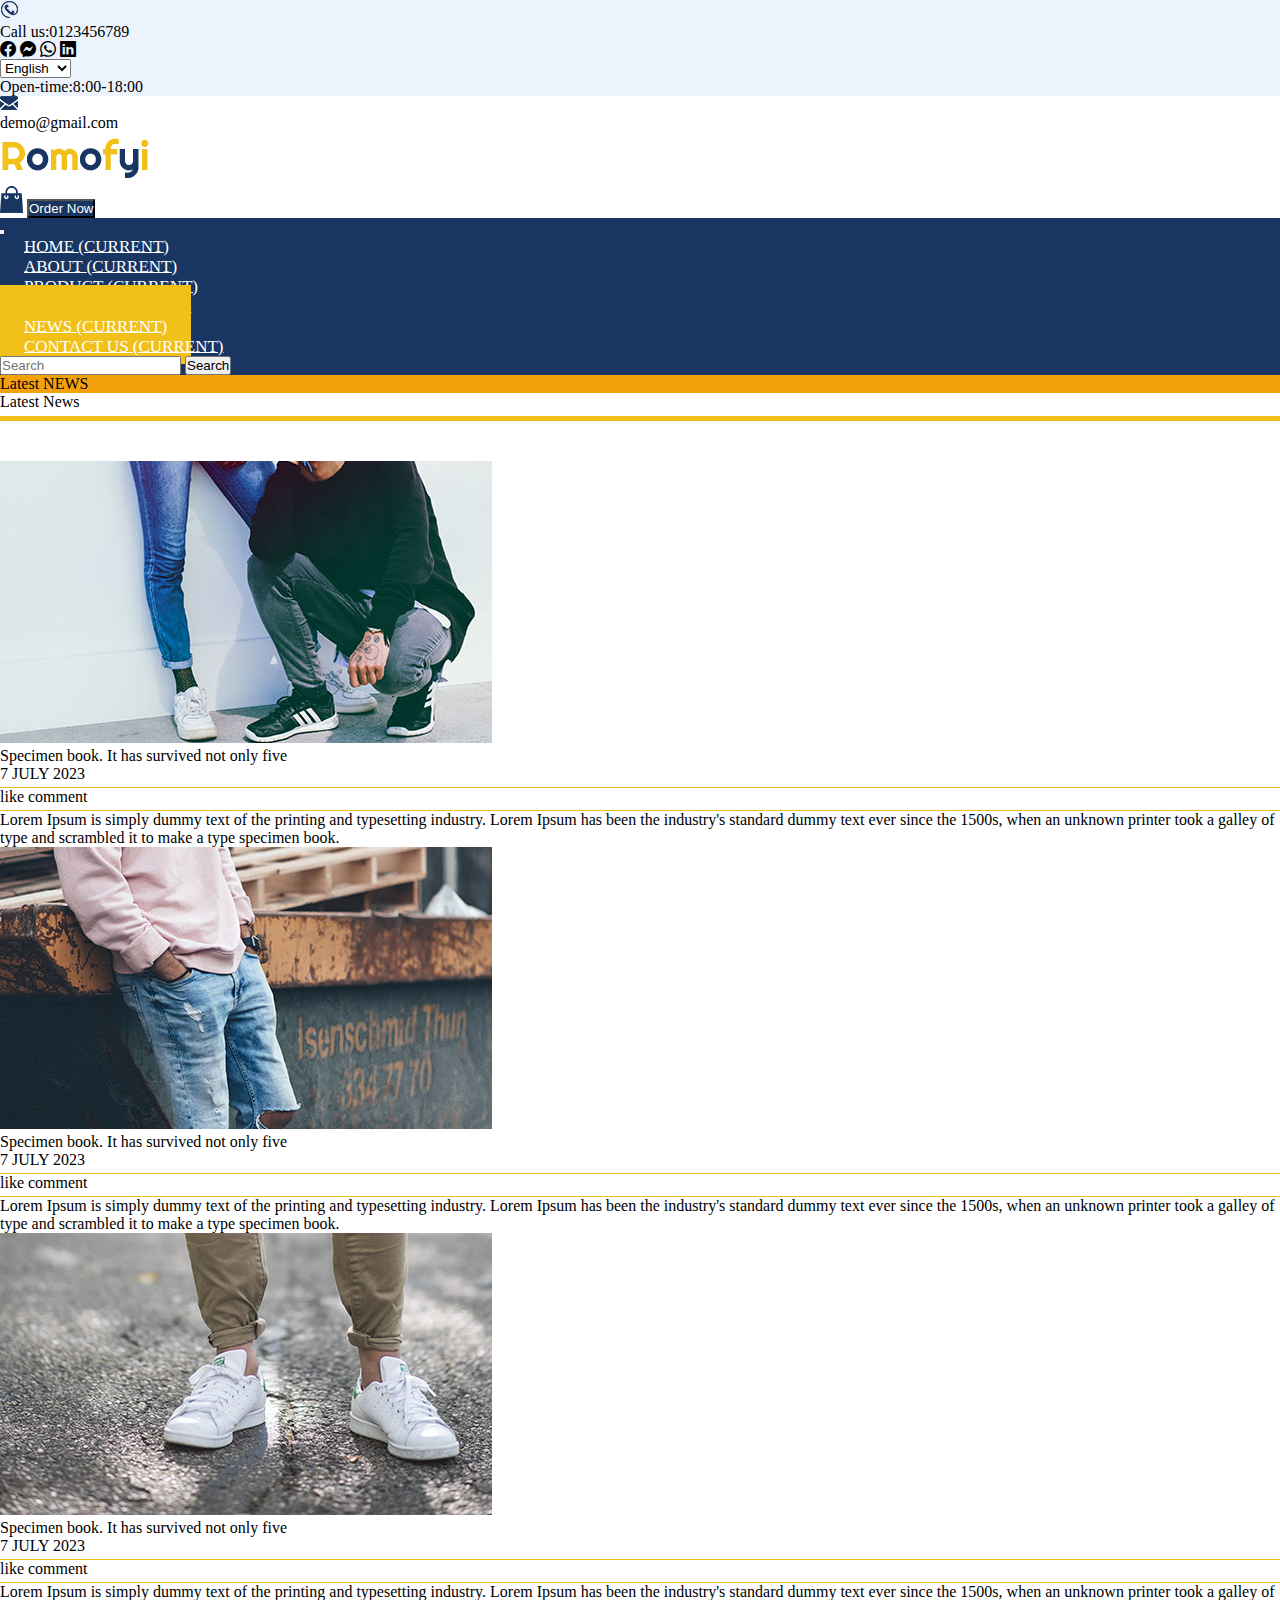
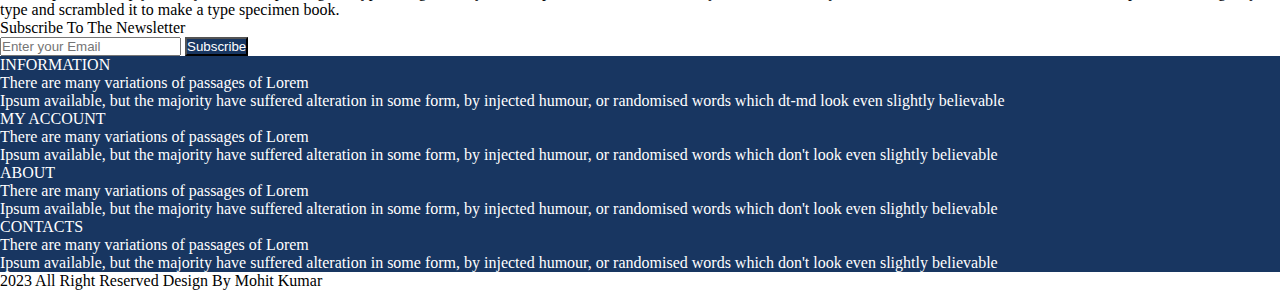
<file: romofyi-bootstrap/news.html>
<!doctype html>
<html lang="en">

<head>
    <meta charset="utf-8">
    <meta name="viewport" content="width=device-width, initial-scale=1">
    <title>Bootstrap demo</title>
    <link href="https://cdn.jsdelivr.net/npm/bootstrap@5.3.0/dist/css/bootstrap.min.css" rel="stylesheet"
        integrity="sha384-9ndCyUaIbzAi2FUVXJi0CjmCapSmO7SnpJef0486qhLnuZ2cdeRhO02iuK6FUUVM" crossorigin="anonymous">
    <link rel="stylesheet" href="style.css">
    <link rel="stylesheet" href="https://cdn.jsdelivr.net/npm/bootstrap-icons@1.10.5/font/bootstrap-icons.css">
</head>

<body>
    <!-- header start -->
    <header>
        <div class="container-fluid top-color d-none d-md-block ">
            <div class="container">
                <div class="row  justify-content-between">
                    <div class="col ">
                        <div class="call-box d-flex">
                            <img class="w-0" src="images/call.png" alt="">
                            <p class="call">Call us:0123456789</p>
                        </div>
                    </div>
                    <div class="col text-center ">
                        <i class="bi bi-facebook size"></i>
                        <i class="bi bi-messenger size"></i>
                        <i class="bi bi-whatsapp size"></i>
                        <i class="bi bi-linkedin size"></i>
                    </div>
                    <div class="col ">
                        <div class="box text-end ">
                            <select name="language" id="" class="select">
                                <option value="Choice1">English</option>
                                <option value="Choice2">German</option>
                                <option value="Choice3">falkia</option>
                                <option value="Choice4">Never1</option>
                            </select>
                            <p class="open">
                                Open-time:8:00-18:00
                            </p>
                        </div>
                    </div>
                </div>
            </div>
        </div>

        <div class="container-fluid d-none d-md-block">
            <div class="container">
                <div class="row ">
                    <div class="col">
                        <img src="images/email.png" alt="" class="msg ">
                        <p class="msg-text">demo@gmail.com</p>
                    </div>
                    <div class="col text-center">
                        <img src="images/logo.png" alt="" class="logo w">
                    </div>
                    <div class="col pt-3 ps-5 text-end">
                        <img src="images/shopping.png" alt="" class="shopping">
                        <button class=" shopping-button rounded-pill fw-bold dark-bg white-text">Order
                            Now</button>
                    </div>
                </div>
            </div>
        </div>
        <div class="container-fluid dark-bg">
            <div class="container">
                <div class="row">
                    <div class="col">
                        <nav class="navbar navbar-expand-sm navbar-light g ">
                            <div class="container">

                                <button class="navbar-toggler d-lg-none" type="button" data-bs-toggle="collapse"
                                    data-bs-target="#collapsibleNavId" aria-controls="collapsibleNavId"
                                    aria-expanded="false" aria-label="Toggle navigation">
                                    <span class="navbar-toggler-icon"></span>
                                </button>
                                <div class="collapse navbar-collapse" id="collapsibleNavId">
                                    <ul class="navbar-nav me-auto mt-2 mt-lg-0 ">
                                        <li class="nav-item">
                                            <a class="nav-link  white-text px-4  h3
                                                                                        " href="index.html"
                                                aria-current="page">Home
                                                <span class="visually-hidden">(current)</span></a>
                                        </li>
                                        <li class="nav-item">
                                            <a class="nav-link white-text px-4  " href="about.html"
                                                aria-current="page">ABOUT
                                                <span class="visually-hidden">(current)</span></a>
                                        </li>
                                        <li class="nav-item">
                                            <a class="nav-link white-text px-4  " href="product.html"
                                                aria-current="page">PRODUCT
                                                <span class="visually-hidden">(current)</span></a>
                                        </li>
                                        <li class="nav-item">
                                            <a class="nav-link white-text px-4  " href="fashion.html"
                                                aria-current="page">FASHION
                                                <span class="visually-hidden">(current)</span></a>
                                        </li>
                                        <li class="nav-item">
                                            <a class="nav-link white-text px-4 active" href="news.html"
                                                aria-current="page">NEWS
                                                <span class="visually-hidden">(current)</span></a>
                                        </li>
                                        <li class="nav-item">
                                            <a class="nav-link white-text px-4  " href="contact.html"
                                                aria-current="page">CONTACT
                                                US
                                                <span class="visually-hidden">(current)</span></a>
                                        </li>

                                    </ul>
                                    <form class="d-flex my-2 my-lg-0">
                                        <input class="form-control me-sm-2" type="text" placeholder="Search">
                                        <button class="btn btn-outline-success my-2 my-sm-0 fw-bold"
                                            type="submit">Search</button>
                                    </form>
                                </div>
                            </div>
                        </nav>


                    </div>
                </div>
            </div>
        </div>

    </header>
    <div class="container-fluid dark-yellow ">
        <div class="container py-3 text-center ">
            <div class="row">
                <div class="col">
                    <p class="display-3 fw-bolder text-white">Latest NEWS</p>
                </div>
            </div>
        </div>
    </div>
    <!-- NEWS section start -->
    <div class="conaainer-fluid">
        <div class="container">
            <div class="row">
                <div class="col">
                    <p class="display-6 fw-bold pt-5 under-line">Latest News</p>
                </div>
            </div>
            <div class="row">
                <div class="col-12 col-md-4">
                    <img src="images/news_img1.jpg" alt="" class="w-100">
                </div>
                <div class="col-12 col-md-8 px-5">
                    <p class="h2 py-2">Specimen book. It has survived not only five</p>
                    <div class="text d-flex justify-content-between pb-3">
                        <p class="lead under-line2">7 JULY 2023</p>
                        <p class="lead under-line2">
                            like comment
                        </p>
                    </div>
                    <p class="lead lh-lg">
                        Lorem Ipsum is simply dummy text of the printing and typesetting industry. Lorem Ipsum has
                        been
                        the industry's standard
                        dummy text ever since the 1500s, when an unknown printer took a galley of type and scrambled
                        it
                        to make a type specimen
                        book.
                    </p>
                </div>
            </div>
            <div class="row">
                <div class="col-12 col-md-4">
                    <img src="images/news_img2.jpg" alt="" class="w-100">
                </div>
                <div class="col-12 col-md-8 px-5">
                    <p class="h2 py-2">Specimen book. It has survived not only five</p>
                    <div class="text d-flex justify-content-between pb-3">
                        <p class="lead under-line2">7 JULY 2023</p>
                        <p class="lead under-line2">
                            like comment
                        </p>
                    </div>
                    <p class="lead lh-lg">
                        Lorem Ipsum is simply dummy text of the printing and typesetting industry. Lorem Ipsum has
                        been
                        the industry's standard
                        dummy text ever since the 1500s, when an unknown printer took a galley of type and scrambled
                        it
                        to make a type specimen
                        book.
                    </p>
                </div>
            </div>
            <div class="row">
                <div class="col-12 col-md-4">
                    <img src="images/news_img3.jpg" alt="" class="w-100">
                </div>
                <div class="col-12 col-md-8 px-5">
                    <p class="h2 py-2">Specimen book. It has survived not only five</p>
                    <div class="text d-flex justify-content-between pb-3">
                        <p class="lead under-line2">7 JULY 2023</p>
                        <p class="lead under-line2">
                            like comment
                        </p>
                    </div>
                    <p class="lead lh-lg">
                        Lorem Ipsum is simply dummy text of the printing and typesetting industry. Lorem Ipsum has
                        been
                        the industry's standard
                        dummy text ever since the 1500s, when an unknown printer took a galley of type and scrambled
                        it
                        to make a type specimen
                        book.
                    </p>
                </div>
            </div>
            <div class="row pt-5">
                <div class="col">
                    <div class="subscribe d-flex">
                        <p class="h2">Subscribe To The Newsletter</p>
                        <div class="input-group mb-3 w-50 ms-auto">
                            <input type="text" class="form-control py-3 ps-3 pe-5 rounded-start-pill"
                                placeholder="Enter your Email" aria-label="Recipient's username"
                                aria-describedby="button-addon2">
                            <button class="btn dark-bg white-text rounded-end-pill px-5 fw-bold" type="button"
                                id="button-addon2">Subscribe</button>
                        </div>

                    </div>
                </div>
            </div>
        </div>
        <!-- news section ends -->
        <div class="footer">
            <div class="container-fluid dark-bg white-text">
                <div class="container">
                    <div class="row pb-5">
                        <div class="col-12 col-md-3 px-5 pt-5 mt-5">
                            <p class="h3 pt-4 pt-md-5 mt-md-5">INFORMATION</p>
                            <p class="lead fw-semibold pt-3 pt-md-4">There are many variations of passages of Lorem<br>
                                Ipsum
                                available,
                                but
                                the
                                majority
                                have suffered alteration in some form,
                                by injected humour, or randomised words which dt-md look even slightly believable</p>
                        </div>
                        <div class="col-12 col-md-3 px-5 pt-md-5 mt-md-5">
                            <p class="h3 pt-4 pt-md-5 mt-md-5">MY ACCOUNT</p>
                            <p class="lead fw-semibold pt-3 pt-md-4">There are many variations of passages of Lorem<br>
                                Ipsum
                                available,
                                but
                                the
                                majority
                                have suffered alteration in some form,
                                by injected humour, or randomised words which don't look even slightly believable</p>
                        </div>
                        <div class="col-12 col-md-3 px-5 pt-md-5 mt-md-5">
                            <p class="h3 pt-4 pt-md-5 mt-md-5">ABOUT</p>
                            <p class="lead fw-semibold pt-3 pt-md-4">There are many variations of passages of Lorem<br>
                                Ipsum
                                available,
                                but
                                the
                                majority
                                have suffered alteration in some form,
                                by injected humour, or randomised words which don't look even slightly believable</p>
                        </div>
                        <div class="col-12 col-md-3 px-5 pt-md-5 mt-md-5">
                            <p class="h3 pt-md-5 mt-md-5">CONTACTS</p>
                            <p class="lead fw-semibold pt-3 pt-md-4">There are many variations of passages of Lorem<br>
                                Ipsum
                                available,
                                but
                                the
                                majority
                                have suffered alteration in some form,
                                by injected humour, or randomised words which don't look even slightly believable</p>
                        </div>
                    </div>
                </div>
            </div>
        </div>
    </div>
    <div class="copyright text-center h4 py-3">
        2023 All Right Reserved Design By Mohit Kumar
    </div>
    </div>
    <script src="https://cdn.jsdelivr.net/npm/bootstrap@5.3.0/dist/js/bootstrap.bundle.min.js"
        integrity="sha384-geWF76RCwLtnZ8qwWowPQNguL3RmwHVBC9FhGdlKrxdiJJigb/j/68SIy3Te4Bkz"
        crossorigin="anonymous"></script>
</body>

</html>
</file>
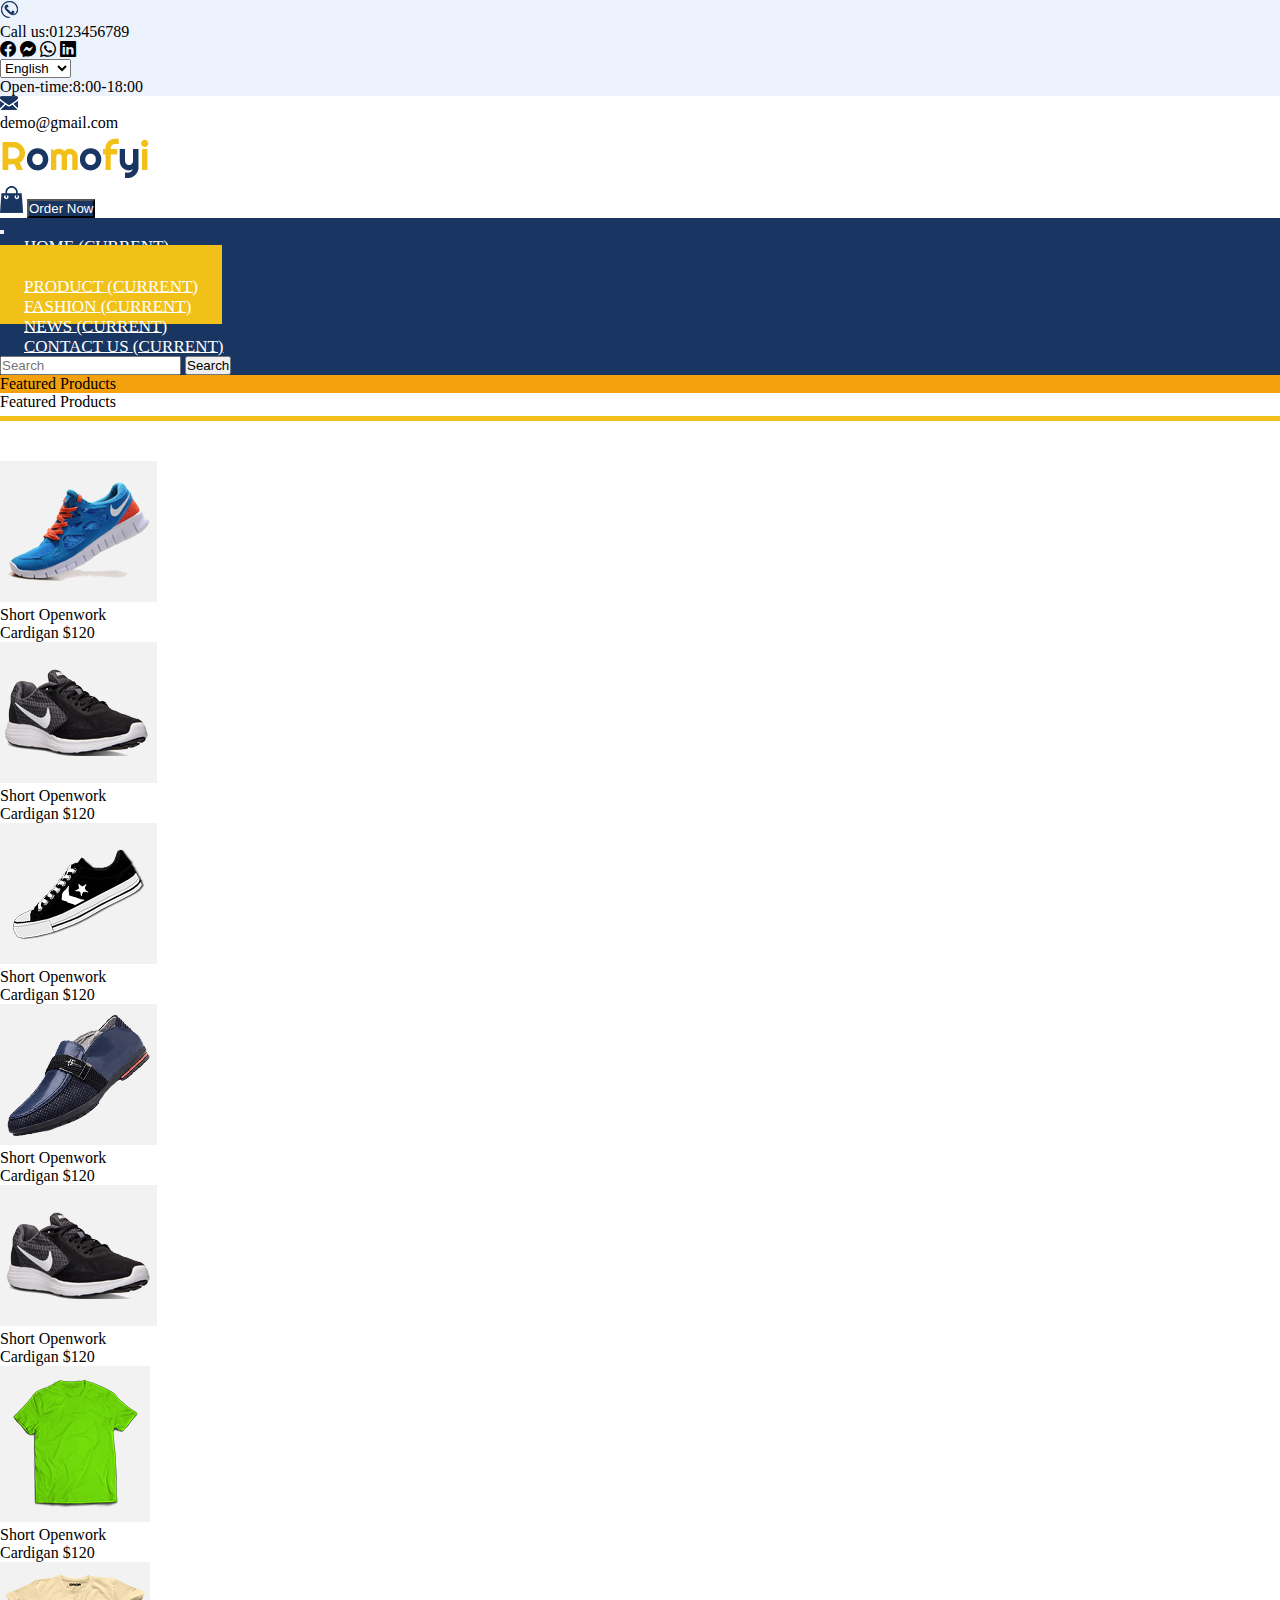
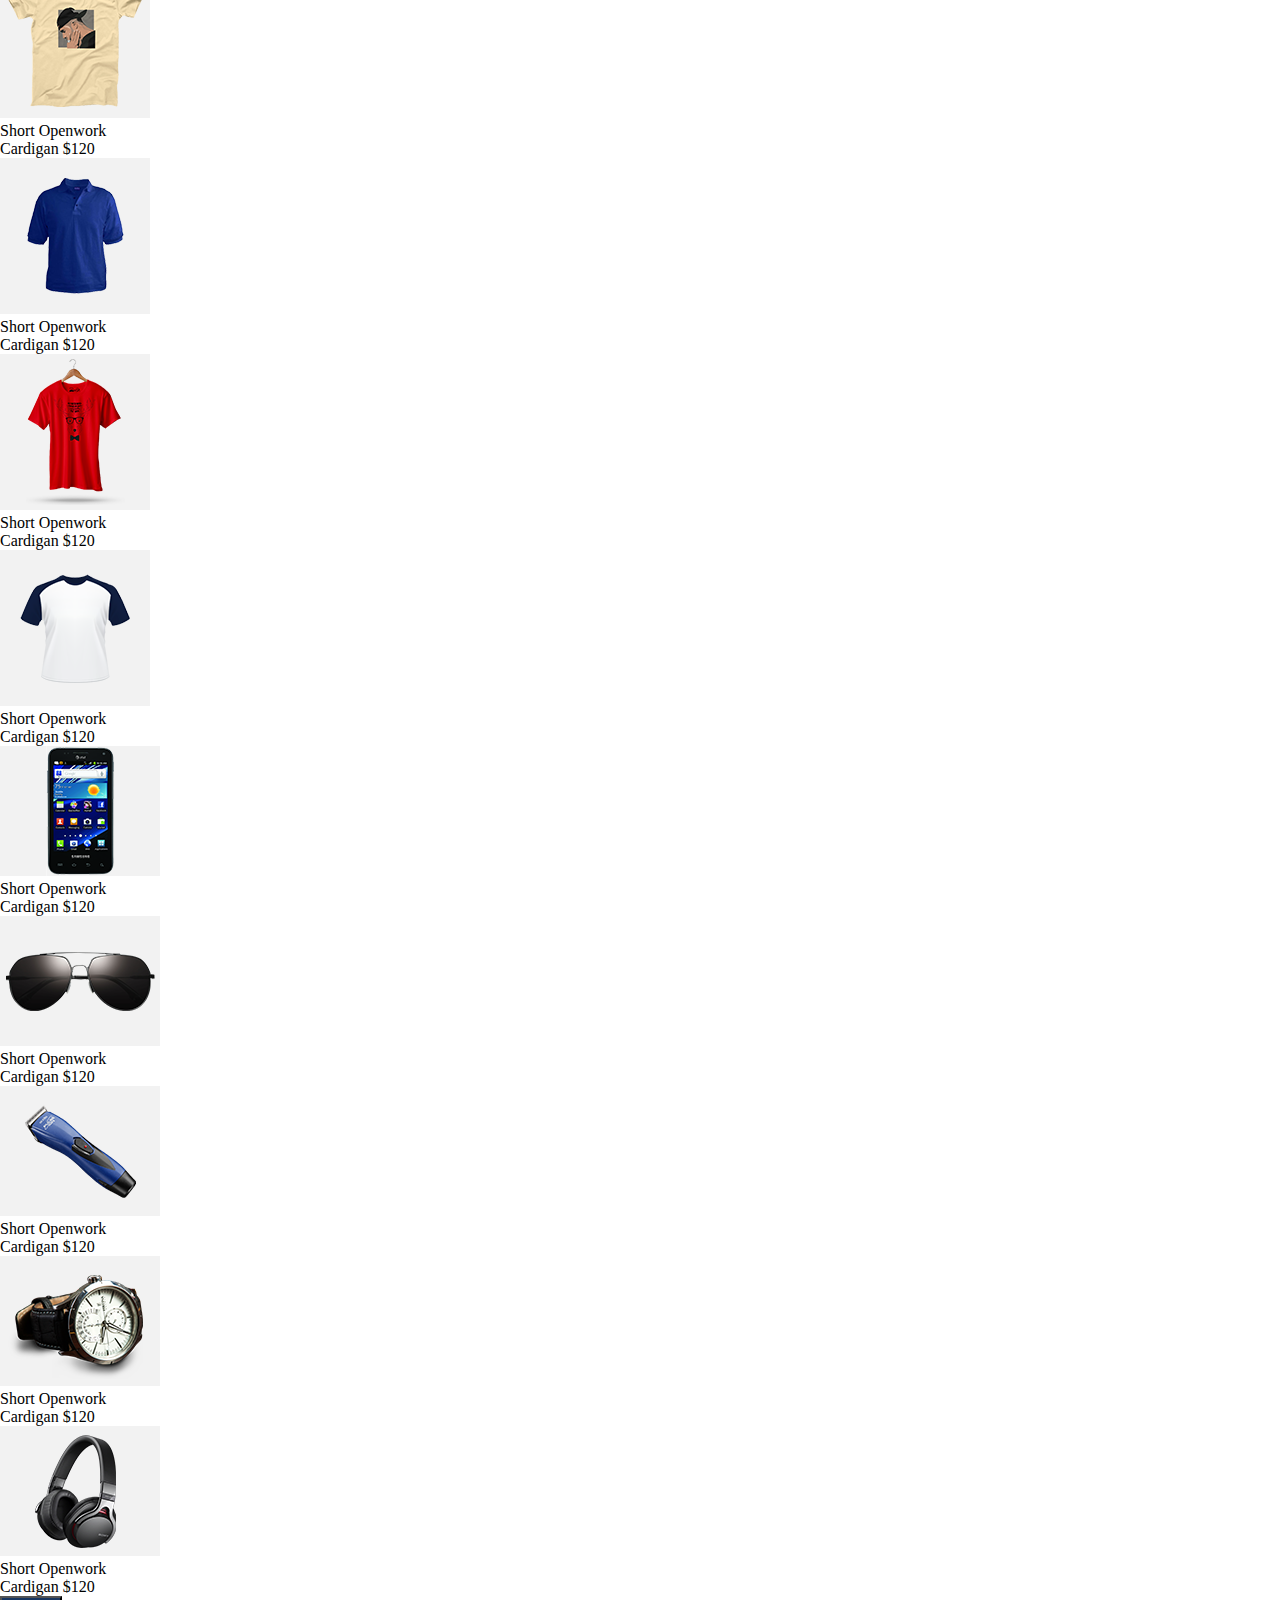
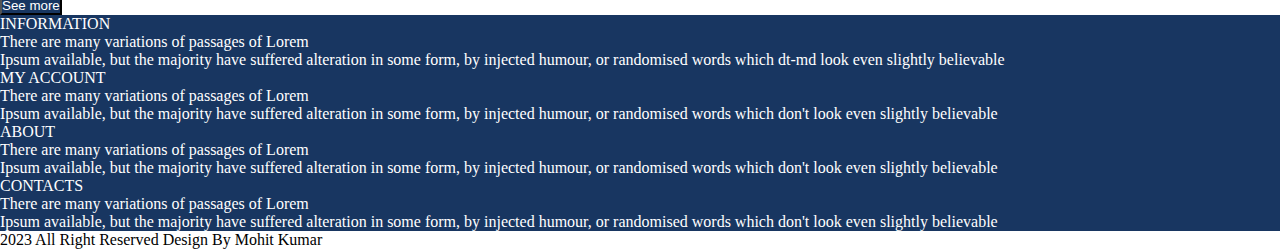
<file: romofyi-bootstrap/product.html>
<!doctype html>
<html lang="en">

<head>
    <meta charset="utf-8">
    <meta name="viewport" content="width=device-width, initial-scale=1">
    <title>Bootstrap demo</title>
    <link href="https://cdn.jsdelivr.net/npm/bootstrap@5.3.0/dist/css/bootstrap.min.css" rel="stylesheet"
        integrity="sha384-9ndCyUaIbzAi2FUVXJi0CjmCapSmO7SnpJef0486qhLnuZ2cdeRhO02iuK6FUUVM" crossorigin="anonymous">
    <link rel="stylesheet" href="style.css">
    <link rel="stylesheet" href="https://cdn.jsdelivr.net/npm/bootstrap-icons@1.10.5/font/bootstrap-icons.css">
</head>

<body>
    <!-- header start -->
    <header>
        <div class="container-fluid top-color d-none d-md-block ">
            <div class="container">
                <div class="row  justify-content-between">
                    <div class="col ">
                        <div class="call-box d-flex">
                            <img class="w-0" src="images/call.png" alt="">
                            <p class="call">Call us:0123456789</p>
                        </div>
                    </div>
                    <div class="col text-center ">
                        <i class="bi bi-facebook size"></i>
                        <i class="bi bi-messenger size"></i>
                        <i class="bi bi-whatsapp size"></i>
                        <i class="bi bi-linkedin size"></i>
                    </div>
                    <div class="col ">
                        <div class="box text-end ">
                            <select name="language" id="" class="select">
                                <option value="Choice1">English</option>
                                <option value="Choice2">German</option>
                                <option value="Choice3">falkia</option>
                                <option value="Choice4">Never1</option>
                            </select>
                            <p class="open">
                                Open-time:8:00-18:00
                            </p>
                        </div>
                    </div>
                </div>
            </div>
        </div>

        <div class="container-fluid d-none d-md-block">
            <div class="container">
                <div class="row ">
                    <div class="col">
                        <img src="images/email.png" alt="" class="msg ">
                        <p class="msg-text">demo@gmail.com</p>
                    </div>
                    <div class="col text-center">
                        <img src="images/logo.png" alt="" class="logo w">
                    </div>
                    <div class="col pt-3 ps-5 text-end">
                        <img src="images/shopping.png" alt="" class="shopping">
                        <button class=" shopping-button rounded-pill fw-bold dark-bg white-text">Order
                            Now</button>
                    </div>
                </div>
            </div>
        </div>
        <div class="container-fluid dark-bg">
            <div class="container">
                <div class="row">
                    <div class="col">
                        <nav class="navbar navbar-expand-sm navbar-light g ">
                            <div class="container">

                                <button class="navbar-toggler d-lg-none" type="button" data-bs-toggle="collapse"
                                    data-bs-target="#collapsibleNavId" aria-controls="collapsibleNavId"
                                    aria-expanded="false" aria-label="Toggle navigation">
                                    <span class="navbar-toggler-icon"></span>
                                </button>
                                <div class="collapse navbar-collapse" id="collapsibleNavId">
                                    <ul class="navbar-nav me-auto mt-2 mt-lg-0 ">
                                        <li class="nav-item">
                                            <a class="nav-link  white-text px-4  h3
                                                                                " href="index.html"
                                                aria-current="page">Home
                                                <span class="visually-hidden">(current)</span></a>
                                        </li>
                                        <li class="nav-item">
                                            <a class="nav-link white-text px-4  " href="about.html"
                                                aria-current="page">ABOUT
                                                <span class="visually-hidden">(current)</span></a>
                                        </li>
                                        <li class="nav-item">
                                            <a class="nav-link white-text px-4 active " href="product.html"
                                                aria-current="page">PRODUCT
                                                <span class="visually-hidden">(current)</span></a>
                                        </li>
                                        <li class="nav-item">
                                            <a class="nav-link white-text px-4  " href="fashion.html"
                                                aria-current="page">FASHION
                                                <span class="visually-hidden">(current)</span></a>
                                        </li>
                                        <li class="nav-item">
                                            <a class="nav-link white-text px-4 " href="news.html"
                                                aria-current="page">NEWS
                                                <span class="visually-hidden">(current)</span></a>
                                        </li>
                                        <li class="nav-item">
                                            <a class="nav-link white-text px-4  " href="contact.html"
                                                aria-current="page">CONTACT
                                                US
                                                <span class="visually-hidden">(current)</span></a>
                                        </li>

                                    </ul>
                                    <form class="d-flex my-2 my-lg-0">
                                        <input class="form-control me-sm-2" type="text" placeholder="Search">
                                        <button class="btn btn-outline-success my-2 my-sm-0"
                                            type="submit">Search</button>
                                    </form>
                                </div>
                            </div>
                        </nav>


                    </div>
                </div>
            </div>
        </div>
    </header>
    <div class="container-fluid dark-yellow  ">
        <div class="container py-3 text-center ">
            <div class="row">
                <div class="col">
                    <p class="display-3 fw-bolder text-white">Featured Products</p>
                </div>
            </div>
        </div>
    </div>
    <!-- product section start  -->
    <div class="container-fluid">
        <div class="container">
            <div class="row">
                <div class="col">
                    <p class="display-6 fw-bold pt-5 under-line">Featured Products</p>
                </div>
            </div>
            <div class="row row-cols-1 row-cols-lg-5 g-2 g-lg-3 text-center ">
                <div class="col ">
                    <img src="images/shoes1.png" alt="" class="img1 p-bg text-center py-5 px-4">
                    <p class="h6 text-center text-md-start md-ps-3 pt-4">Short Openwork <br>
                        Cardigan $120</p>
                </div>
                <div class="col ">
                    <img src="images/shoes2.png" alt="" class="img1 p-bg text-center py-5 px-2 px-md-4">
                    <p class="h6 text-center  text-md-start ps-3 pt-4">Short Openwork <br>
                        Cardigan $120</p>
                </div>
                <div class="col ">
                    <img src="images/shoes3.png" alt="" class="img1 p-bg text-center py-5 px-2 px-md-4">
                    <p class="h6 text-center  text-md-start ps-3 pt-4">Short Openwork <br>
                        Cardigan $120</p>
                </div>
                <div class="col ">
                    <img src="images/shoes4.png" alt="" class="img1 p-bg text-center py-5 px-2 px-md-4">
                    <p class="h6 text-center  text-md-start ps-3 pt-4">Short Openwork <br>
                        Cardigan $120</p>
                </div>
                <div class="col ">
                    <img src="images/shoes5.png" alt="" class="img1 p-bg text-center py-5 px-2 px-md-4">
                    <p class="h6 text-center  text-md-start ps-3 pt-4">Short Openwork <br>
                        Cardigan $120</p>
                </div>
                <div class="col ">
                    <img src="images/tisat1.png" alt="" class="img1 p-bg text-center py-5 px-2 px-md-4">
                    <p class="h6 text-center  text-md-start ps-3 pt-4">Short Openwork <br>
                        Cardigan $120</p>
                </div>
                <div class="col ">
                    <img src="images/tisat2.png" alt="" class="img1 p-bg text-center py-5 px-2 px-md-4">
                    <p class="h6 text-center  text-md-start ps-3 pt-4">Short Openwork <br>
                        Cardigan $120</p>
                </div>
                <div class="col ">
                    <img src="images/tisat3.png" alt="" class="img1 p-bg text-center py-5 px-2 px-md-4">
                    <p class="h6 text-center  text-md-start ps-3 pt-4">Short Openwork <br>
                        Cardigan $120</p>
                </div>
                <div class="col ">
                    <img src="images/tisat4.png" alt="" class="img1 p-bg text-center py-5 px-2 px-md-4">
                    <p class="h6 text-center  text-md-start ps-3 pt-4">Short Openwork <br>
                        Cardigan $120</p>
                </div>
                <div class="col ">
                    <img src="images/tisat5.png" alt="" class="img1 p-bg text-center py-5 px-2 px-md-4">
                    <p class="h6 text-center  text-md-start ps-3 pt-4">Short Openwork <br>
                        Cardigan $120</p>
                </div>
                <div class="col ">
                    <img src="images/mix1.png" alt="" class="img1 p-bg text-center py-5 px-2 px-md-4">
                    <p class="h6 text-center text-md-start ps-3 pt-4">Short Openwork <br>
                        Cardigan $120</p>
                </div>
                <div class="col ">
                    <img src="images/mix2.png" alt="" class="img1 p-bg text-center py-5 px-2 px-md-4">
                    <p class="h6 text-center text-md-start ps-3 pt-4">Short Openwork <br>
                        Cardigan $120</p>
                </div>
                <div class="col ">
                    <img src="images/mix3.png" alt="" class="img1 p-bg text-center py-5 px-2 px-md-4">
                    <p class="h6 text-center text-md-start ps-3 pt-4">Short Openwork <br>
                        Cardigan $120</p>
                </div>
                <div class="col ">
                    <img src="images/mix4.png" alt="" class="img1 p-bg text-center py-5 px-2 px-md-4">
                    <p class="h6 text-center text-md-start ps-3 pt-4">Short Openwork <br>
                        Cardigan $120</p>
                </div>
                <div class="col d-none d-md-block">
                    <img src="images/mix5.png
                        " alt="" class="img1 p-bg text-center px-2 px-md-4 py-5">
                    <p class="h6 text-start ps-3 pt-4">Short Openwork <br>
                        Cardigan $120</p>
                </div>



            </div>
            <div class="col text-center py-5">
                <button class="btn dark-bg btn-lg white-text rounded-pill px-5 ">See more</button>
            </div>

        </div>
    </div>
    <div class="footer">
        <div class="container-fluid dark-bg white-text">
            <div class="container">
                <div class="row pb-5">
                    <div class="col-12 col-md-3 px-5 pt-5 mt-5">
                        <p class="h3 pt-4 pt-md-5 mt-md-5">INFORMATION</p>
                        <p class="lead fw-semibold pt-3 pt-md-4">There are many variations of passages of Lorem<br>
                            Ipsum
                            available,
                            but
                            the
                            majority
                            have suffered alteration in some form,
                            by injected humour, or randomised words which dt-md look even slightly believable</p>
                    </div>
                    <div class="col-12 col-md-3 px-5 pt-md-5 mt-md-5">
                        <p class="h3 pt-4 pt-md-5 mt-md-5">MY ACCOUNT</p>
                        <p class="lead fw-semibold pt-3 pt-md-4">There are many variations of passages of Lorem<br>
                            Ipsum
                            available,
                            but
                            the
                            majority
                            have suffered alteration in some form,
                            by injected humour, or randomised words which don't look even slightly believable</p>
                    </div>
                    <div class="col-12 col-md-3 px-5 pt-md-5 mt-md-5">
                        <p class="h3 pt-4 pt-md-5 mt-md-5">ABOUT</p>
                        <p class="lead fw-semibold pt-3 pt-md-4">There are many variations of passages of Lorem<br>
                            Ipsum
                            available,
                            but
                            the
                            majority
                            have suffered alteration in some form,
                            by injected humour, or randomised words which don't look even slightly believable</p>
                    </div>
                    <div class="col-12 col-md-3 px-5 pt-md-5 mt-md-5">
                        <p class="h3 pt-md-5 mt-md-5">CONTACTS</p>
                        <p class="lead fw-semibold pt-3 pt-md-4">There are many variations of passages of Lorem<br>
                            Ipsum
                            available,
                            but
                            the
                            majority
                            have suffered alteration in some form,
                            by injected humour, or randomised words which don't look even slightly believable</p>
                    </div>
                </div>
            </div>
        </div>
        <div class="copyright text-center h4 py-3">
            2023 All Right Reserved Design By Mohit Kumar
        </div>
    </div>
    <script src="https://cdn.jsdelivr.net/npm/bootstrap@5.3.0/dist/js/bootstrap.bundle.min.js"
        integrity="sha384-geWF76RCwLtnZ8qwWowPQNguL3RmwHVBC9FhGdlKrxdiJJigb/j/68SIy3Te4Bkz"
        crossorigin="anonymous"></script>
</body>

</html>
</file>
<file: romofyi-bootstrap/style.css>
* {
    box-sizing: border-box;
    margin: 0%;
    padding: 0;
}

.logo {
    font-family: 'Righteous', cursive;
}

:root .top-color {
    background-color: #ecf3fc;
}

.dark-bg {
    background-color: #183661;
}

.white-text {
    color: white;
}

.dark-text {
    color: #183661;
}

.yellow {
    color: #f2c119;
}

.dark-yellow {
    background-color: #f3a20d;
}

.yellow-bg {
    background-color: #f2c119;
}

.blue-bg {
    background-color: #1d37fd;
}

.size {
    width: 24px;
}

.top-bg {
    background-image: url(images/banner.jpg);
    background-repeat: no-repeat;
    background-size: cover;
}

.navbar {
    padding: 0 !important;
    margin: 0% !important;
}



.navbar-expand-sm {
    margin: 0% !important;
}

.nav-link {
    color: white !important;
    padding: 31.5px 24px 29px 24px;
    font-size: 17px;
    line-height: 20px;
    font-weight: 400;
    margin-bottom: 0% !important;
    text-transform: uppercase;
    transition: all ease-in-out 1.2s;

}

.nav-link:hover {
    background-color: #f2c119;
    color: #f2f2f2;
}

.under-line {

    margin-bottom: 40px;
    padding-bottom: 5px;
    border-bottom: #f2c119 solid 5px;
}

.active {
    background-color: #f2c119;
    color: #f2f2f2;
}

.p-bg {
    background-color: #f2f2f2;
}

.under-line2 {
    border-bottom: #f2c119 solid 1px;
    padding-bottom: 4px;

}

.gift {
    border-radius: 25px;
    margin-bottom: -100px !important;
}

.btn:hover {
    background-color: #f2c119;
    transition: all ease-in-out 1.2s;
    color: #f2f2f2;
    font-weight: bold;
}

.contact {
    padding: 1rem;
    border: 1px solid black;
    box-shadow: 0 0 5px rgba(243, 195, 30, 0.5);
}

.contactt {
    height: 7rem;
    padding: 1rem;
    border: 1px solid black;
    box-shadow: 0 0 5px rgba(243, 195, 30, 0.5);
}
</file>
